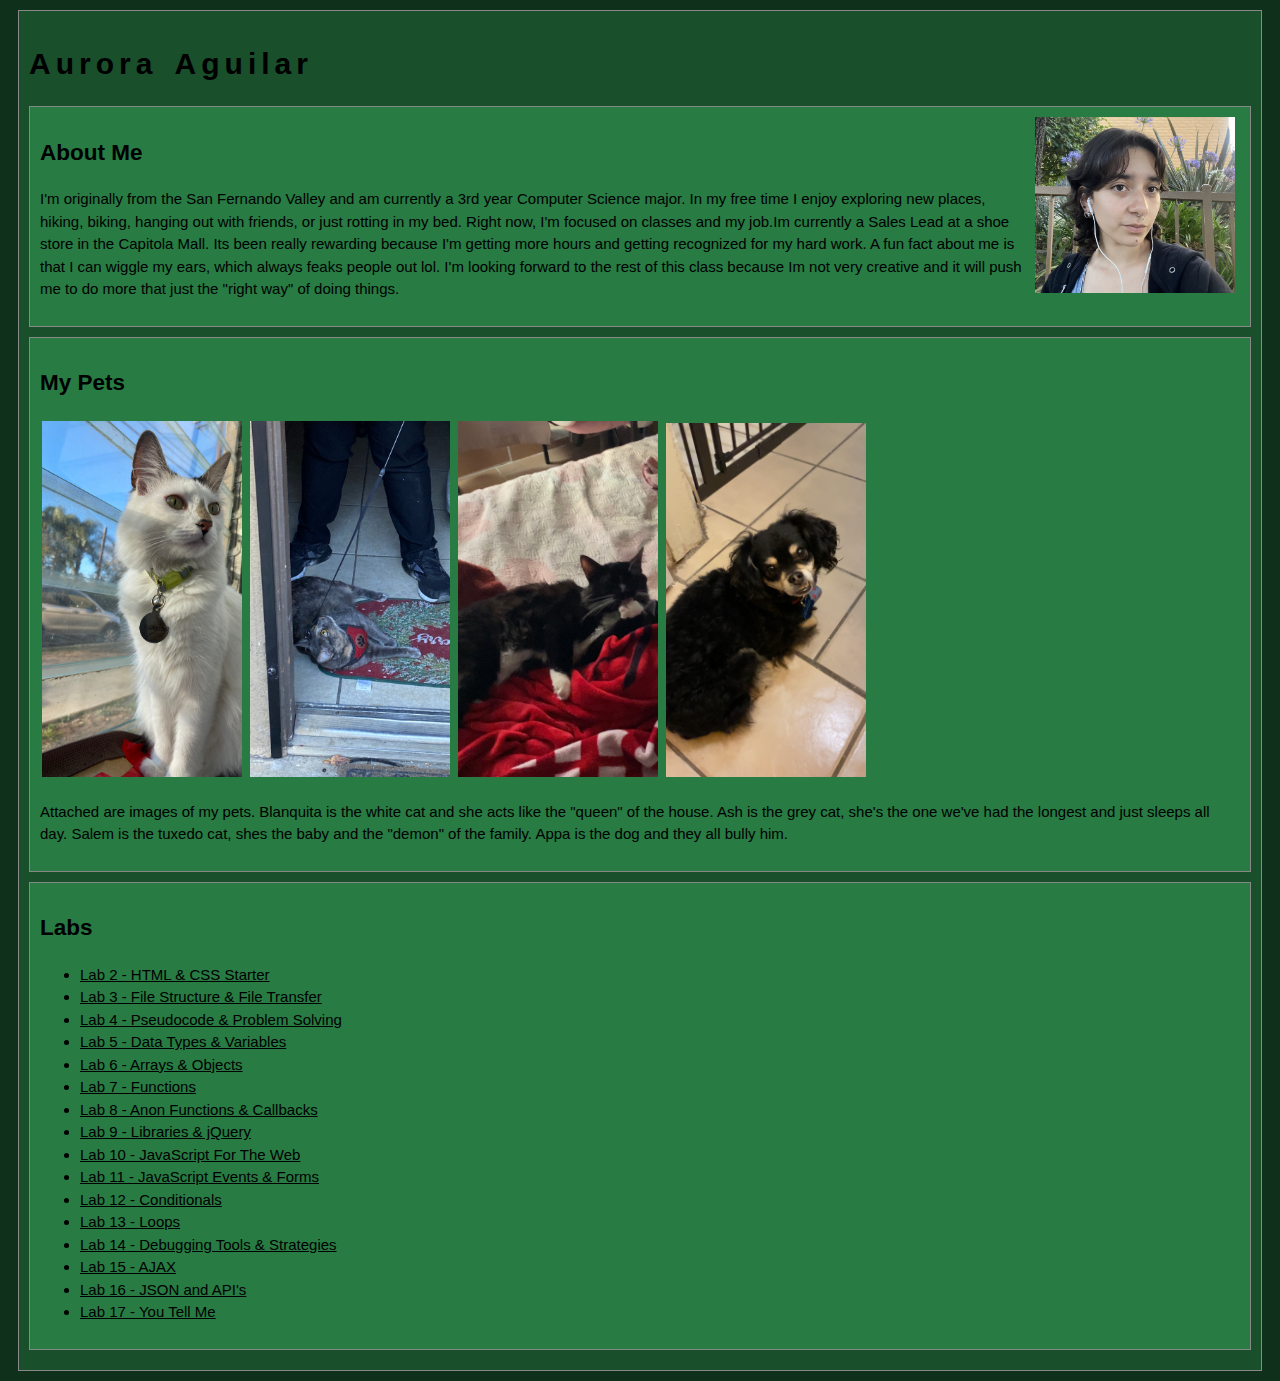
<file: index.html>
<!DOCTYPE html>
<html>
<head>
	<!-- This title is used for tabs and bookmarks -->
	<title>Aurora's Homepage</title>

	<!-- Use UTF character set, a good idea with any webpage -->
	<meta charset="UTF-8" />
	<!-- Set viewport so page remains consistently scaled w narrow devices -->
	<meta name="viewport" content="width=device-width, initial-scale=1.0" />

	<!-- Include a sitewide CSS file for consistent styling across the site -->
	<link rel="stylesheet" type="text/css" href="css/site.css">
	<!-- Lab-specifc CSS file for any special styling of this particular page -->
	<link rel="stylesheet" type="text/css" href="css/homepage.css">
	<!-- Link to javascript file - DEFER waits until all elements are rendered -->

	<!-- <script type="text/javascript" src="./js/lab.js" DEFER></script> -->
</head>
<body>
	<!-- Style this page by changing the CSS in ../css/site.css or css/lab.css -->
	<main id="content">
		<section>
			<h1>Aurora Aguilar</h1>
			<div class="minor-section">
					<!-- Note that all filenames use lowercase and no spaces -->
				<img class="me" src="./img/me.jpg">
				<h2>About Me</h2>
				<p>I'm originally from the San Fernando Valley and am
					currently a 3rd year Computer Science major. In my free
					time I enjoy exploring new places, hiking, biking,
					hanging out with friends, or just rotting in my bed.
					Right now, I'm focused on classes and my job.Im
					currently a Sales Lead at a shoe store in the Capitola
					Mall. Its been really rewarding because I'm getting
					more hours and getting recognized for my hard work. A
					fun fact about me is that I can wiggle my ears, which
					always feaks people out lol. I'm looking forward to the
					rest of this class because Im not very creative and it
					will push me to do more that just the "right way" of
					doing things.</p>
			</div>

			<div class="minor-section">
				<!-- Note that all filenames use lowercase and no spaces -->
				<h2>My Pets</h2>
				<img class="photos" src="./img/blanquita.jpg">
				<img class="photos" src="./img/ash.jpg">
				<img class="photos" src="./img/salem.jpg">
				<img class="photos" src="./img/appa.jpg">
				<p>Attached are images of my pets. Blanquita is the white
					cat and she acts like the "queen" of the house. Ash is
					the grey cat, she's the one we've had the longest and just
					sleeps all day. Salem is the tuxedo cat, shes the baby
					and the "demon" of the family. Appa is the dog and they
					all bully him.</p>
			</div>

			<div class="minor-section">
				<nav id="links">
					<!-- Put links to labs here. -->
					<h2>Labs</h2>
					 <ul>
						<li><a href="./lab2/index.html">Lab 2 - HTML & CSS Starter</a></li>
						<li><a href="./lab3/index.html">Lab 3 - File Structure & File Transfer</a></li>
						<li><a href="./lab4/index.html">Lab 4 - Pseudocode & Problem Solving</a></li>
						<li><a href="./lab5/index.html">Lab 5 - Data Types & Variables</a></li>
						<li><a href="./lab6/index.html">Lab 6 - Arrays & Objects</a></li>
						<li><a href="./lab7/index.html">Lab 7 - Functions</a></li>
						<li><a href="./lab8/index.html">Lab 8 - Anon Functions & Callbacks</a></li>
						<li><a href="./lab9/index.html">Lab 9 - Libraries & jQuery</a></li>
						<li><a href="./lab10/index.html">Lab 10 - JavaScript For The Web</a></li>
						<li><a href="./lab11/index.html">Lab 11 - JavaScript Events & Forms</a></li>
						<li><a href="./lab12/index.html">Lab 12 - Conditionals</a></li>
						<li><a href="./lab13/index.html">Lab 13 - Loops</a></li>
						<li><a href="./lab14/index.html">Lab 14 - Debugging Tools & Strategies</a></li>
						<li><a href="./lab15/index.html">Lab 15 - AJAX</a></li>
						<li><a href="./lab16/index.html">Lab 16 - JSON and API's</a></li>
						<li><a href="./lab17/index.html">Lab 17 - You Tell Me</a></li>
					 </ul>
				</nav>
			</div>

		</section>
	</main>
</body>
</html>
<!--?????-->
</file>
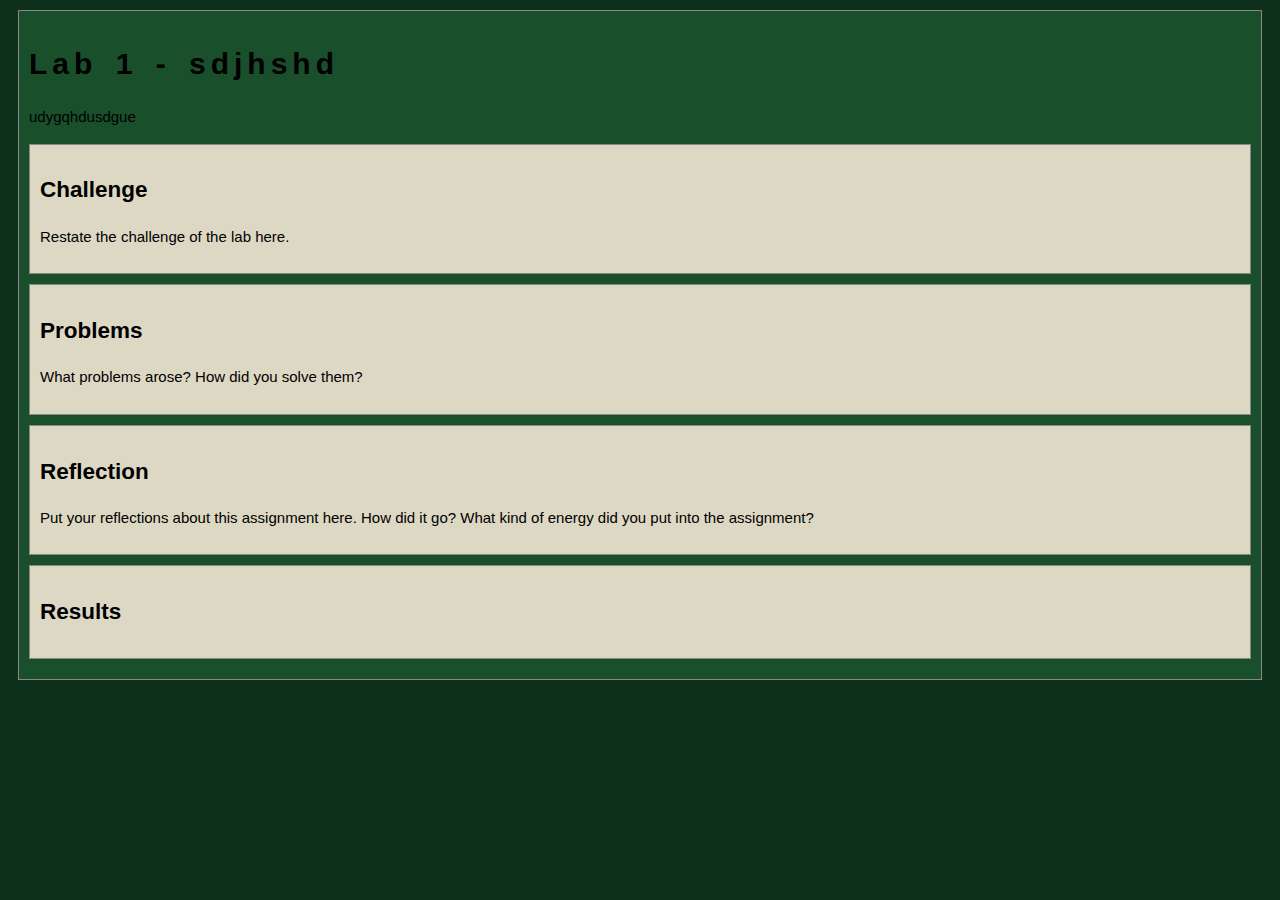
<file: lab1/index.html>
<!DOCTYPE html>
<html>
<head>
	<!-- This title is used for tabs and bookmarks -->
	<title>Lab 1 - sajhsw</title>

	<!-- Use UTF character set, a good idea with any webpage -->
  	<meta charset="UTF-8" />
	<!-- Set viewport so page remains consistently scaled w narrow devices -->
  	<meta name="viewport" content="width=device-width, initial-scale=1.0" />
	
	<!-- Include a sitewide CSS file for consistent styling across the site -->
	<link rel="stylesheet" type="text/css" href="../css/site.css">
	<!-- Lab-specifc CSS file for any special styling of this particular page -->
	<link rel="stylesheet" type="text/css" href="css/lab.css">
	
	<!-- load jQuery library to make javascript easier (must be above our lab js)-->
	<script src="https://code.jquery.com/jquery-3.6.4.min.js"></script>
	<!-- Link to javascript file - DEFER waits until all elements are rendered -->
	<script type="text/javascript" src="./js/lab.js" DEFER></script>
</head>
<body>
	<!-- Style this page by changing the CSS in ../css/site.css or css/lab.css -->
	<main id="content">
		<section>
			<h1>Lab 1 - sdjhshd</h1>
			<p>udygqhdusdgue</p>
			<div class="minor-section">
					<h2>Challenge</h2>
					<p>Restate the challenge of the lab here.</p>
			</div>

			<div class="minor-section">
					<h2>Problems</h2>
					<p>What problems arose? How did you solve them? </p>
			</div>

			<div class="minor-section">
					<h2>Reflection</h2>
					<p>Put your reflections about this assignment here. How did it go? What kind of energy did you put into the assignment? </p>
			</div>

			<div class="minor-section">
					<h2>Results</h2>
					<div id="output"></div>
			</div>
		</section>
		<nav id="links">
			<!-- Put links to other pages (including the homepage) here. -->
		</nav>
	</main>
</body>
</html>
</file>
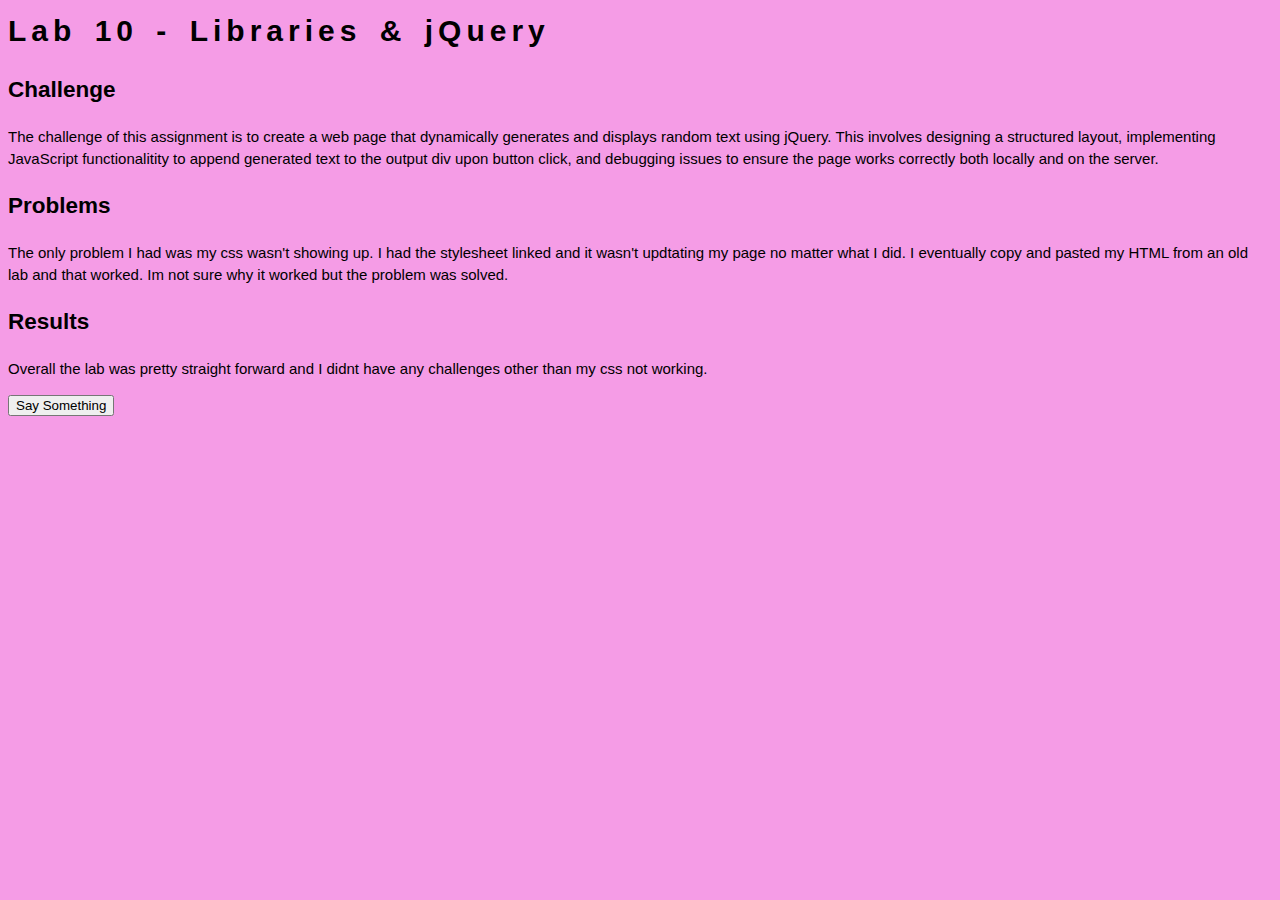
<file: lab10/index.html>
<html>
    <head>
        <title>Lab 10 - Libraries & jQuery</title>
        <link rel="stylesheet" type="text/css" href="css/lab.css">
        <script src="https://code.jquery.com/jquery-3.7.1.min.js"></script>
        <script src="./js/lab.js" DEFER></script>

    </head>
    <body>
        <main id="content">
            <h1>Lab 10 - Libraries & jQuery</h1>
            <div id="Challenge">
                <h2>Challenge</h2>
                <p>The challenge of this assignment is to create a web page
                    that dynamically generates and displays random text using
                    jQuery. This involves designing a structured layout,
                    implementing JavaScript functionalitity to append generated
                    text to the output div upon button click, and debugging
                    issues to ensure the page works correctly both locally and
                    on the server. 
                </p>
            </div>
            <div id="Problems">
                <h2>Problems</h2>
                <p>The only problem I had was my css wasn't showing up. I had
                    the stylesheet linked and it wasn't updtating my page no
                    matter what I did. I eventually copy and pasted my HTML
                    from an old lab and that worked. Im not sure why it worked
                    but the problem was solved. 
                </p>
            </div>
            <div id="Reflection">
                <h2>Results</h2>
                <p>Overall the lab was pretty straight forward and I didnt have
                    any challenges other than my css not working. 
                </p>
                <div id="output">
                    <button id="make-convo">Say Something</button>
                </div>
            </div>
        </main>
    </body>
</html>
</file>
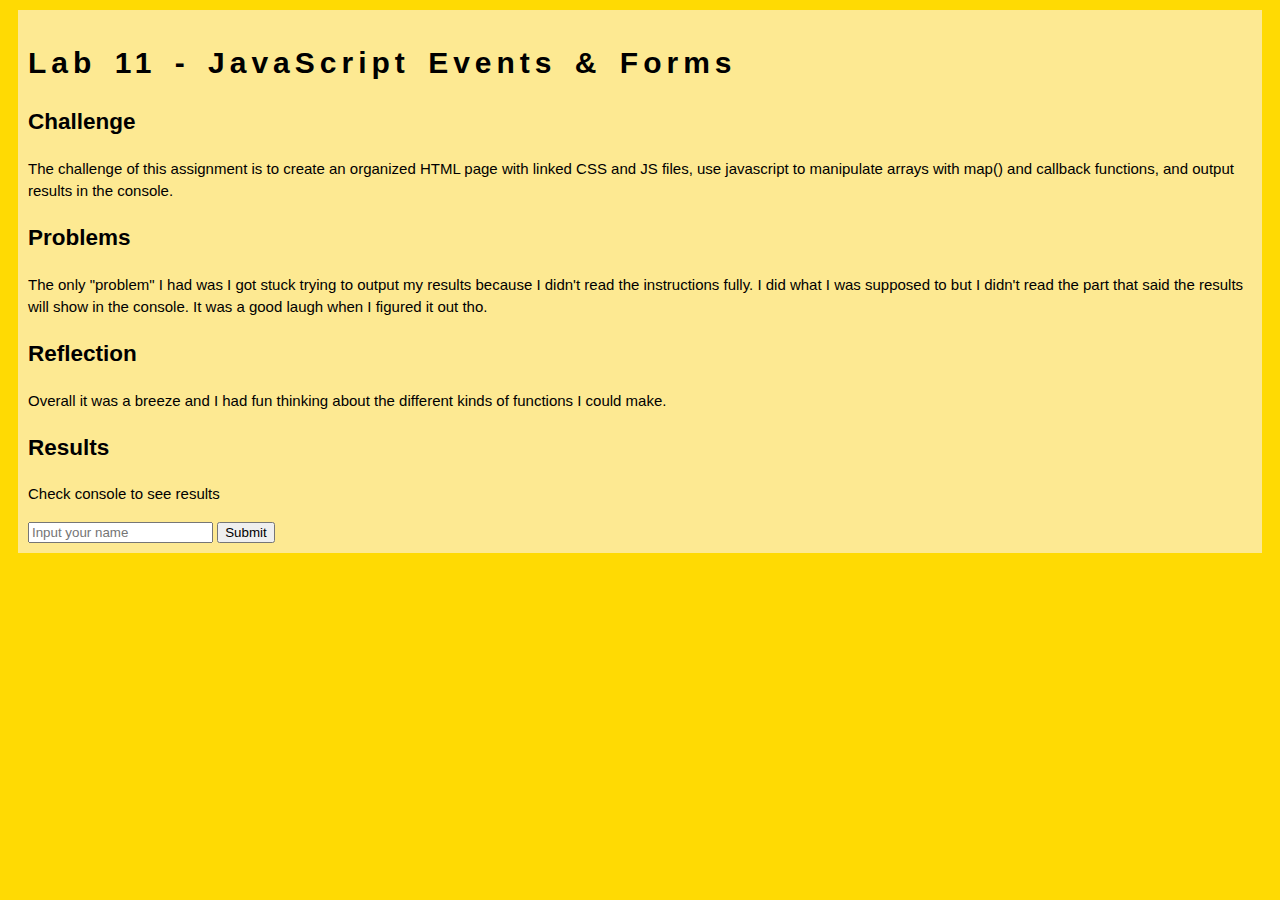
<file: lab11/index.html>
<html>
    <head>
        <title>Lab 11 - JavaScript Events & Forms</title>

        <link rel="stylesheet" type="text/css" href="css/lab.css">

        <script src="https://code.jquery.com/jquery-3.7.1.min.js"></script>
        <script src="./js/lab.js" DEFER></script>

    </head>
    <body>
        <div id="content">
            
            <h1>Lab 11 - JavaScript Events & Forms</h1>
            <h2>Challenge</h2>
            <p>The challenge of this assignment is to create an
                organized HTML page with linked CSS and JS files, use
                javascript to manipulate arrays with map() and callback
                functions, and output results in the console.
            </p>
            <h2>Problems</h2>
            <p>The only "problem" I had was I got stuck trying to output my
                results because I didn't read the instructions fully. I did
                what I was supposed to but I didn't read the part that said the
                results will show in the console. It was a good laugh when I
                figured it out tho.
            </p>
            <h2>Reflection</h2>
            <p>Overall it was a breeze and I had fun thinking about the
                different kinds of functions I could make.
            </p>
            <h2>Results</h2>
            <p>Check console to see results</p>
            <input  type="text" id="inputname" placeholder="Input your name">
            <button id="submit">Submit</button>
            <div id="output"></div>

        </div>
    </body>
</html>
</file>
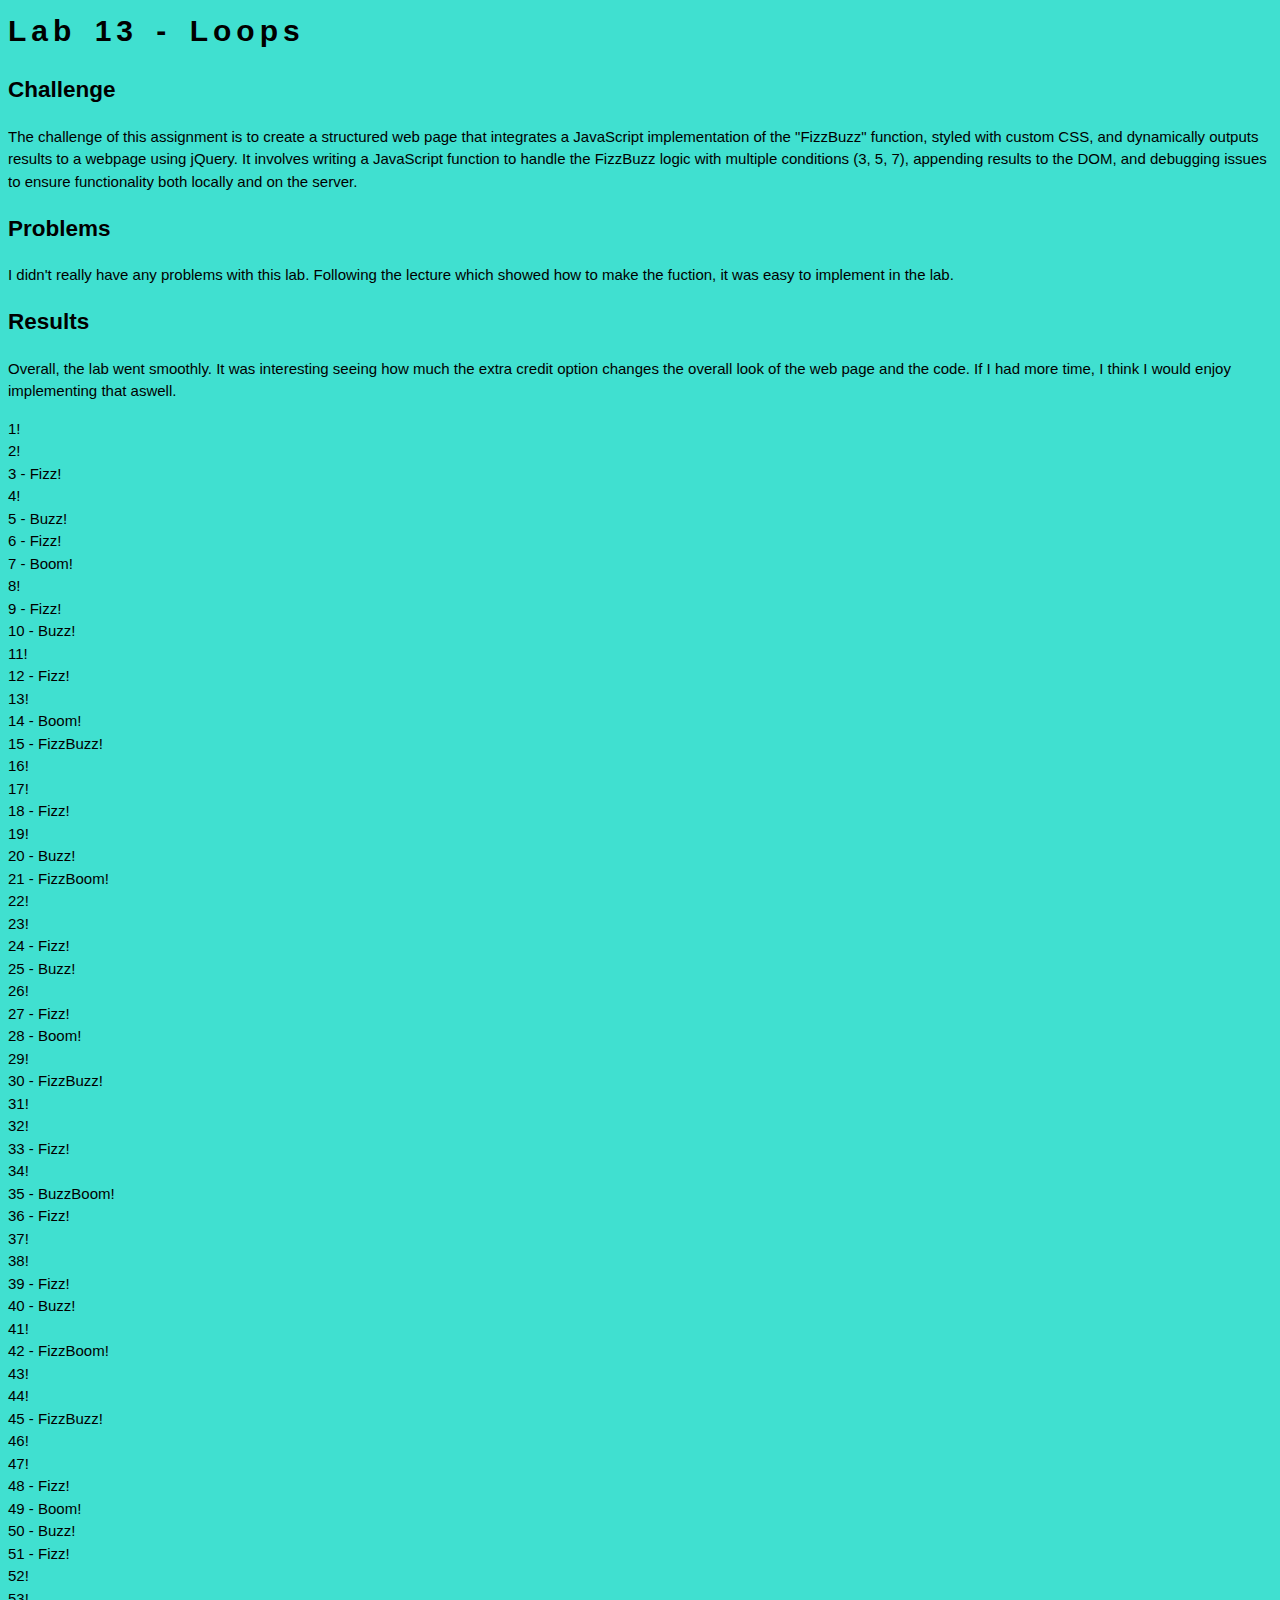
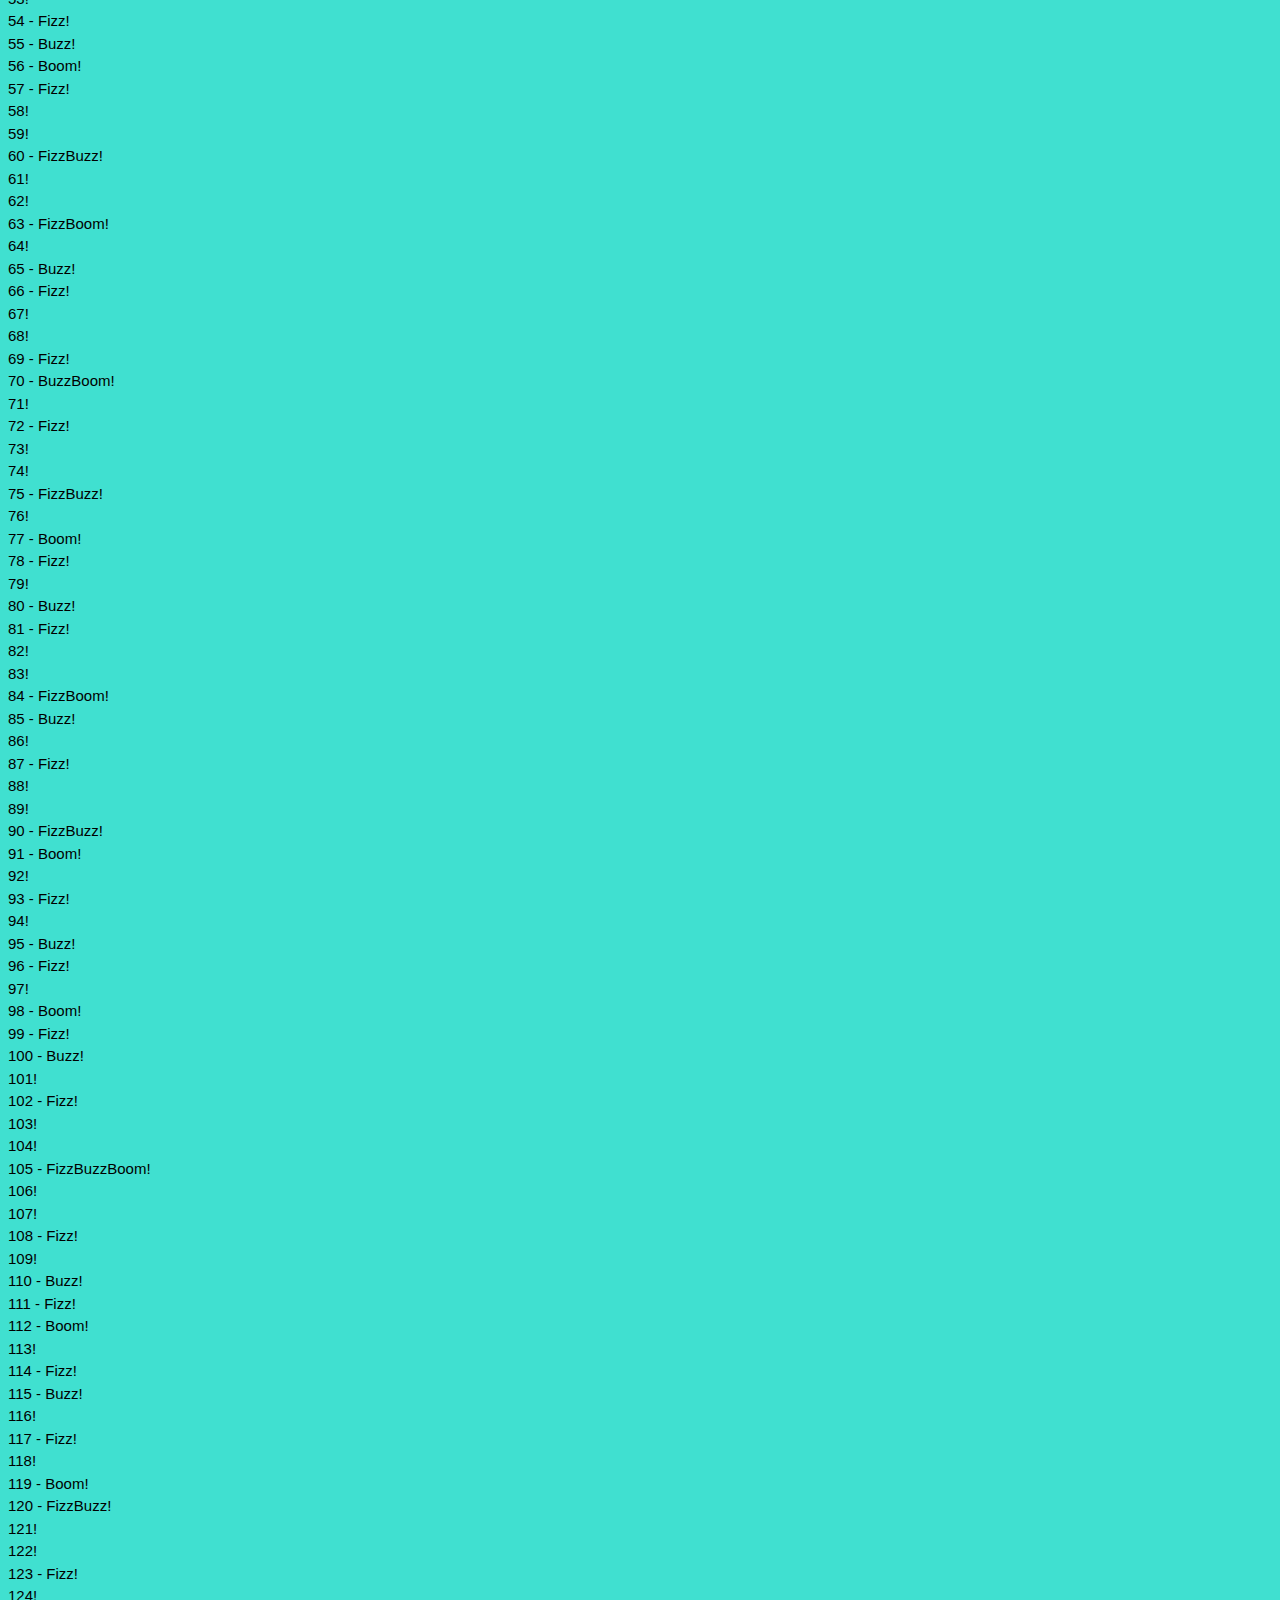
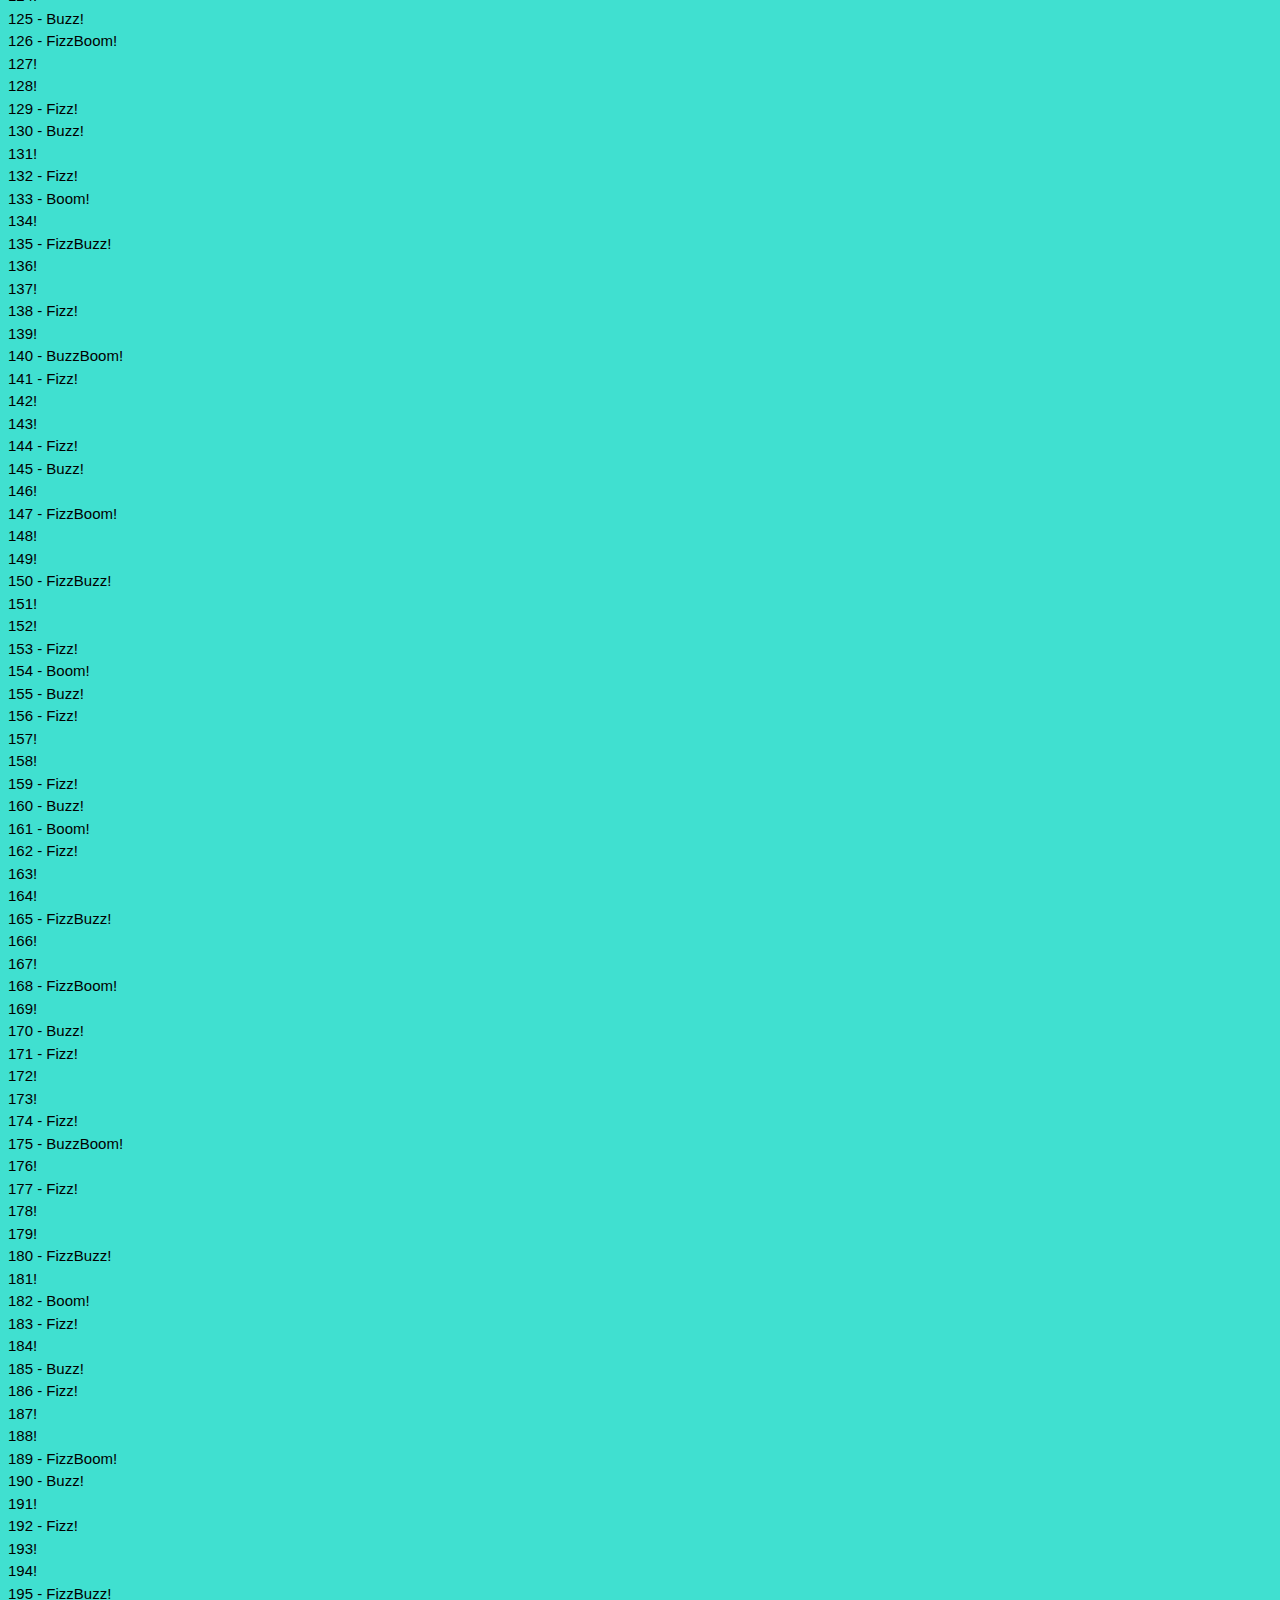
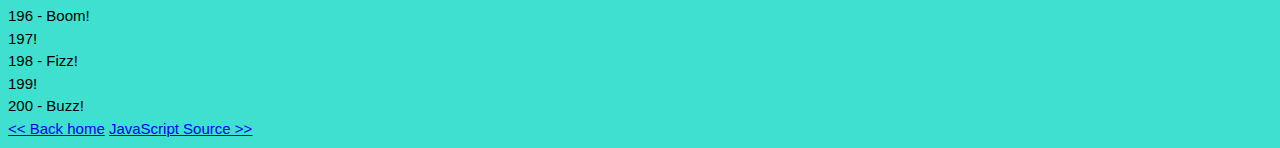
<file: lab13/index.html>
<html>
    <head>
        <title>Lab 13 - Loops</title>
        <link rel="stylesheet" type="text/css" href="css/lab.css">
        <script src="https://code.jquery.com/jquery-3.5.1.min.js"></script>
        <script src="./js/lab.js" DEFER></script>

    </head>
    <body>

        <h1>Lab 13 - Loops</h1>
        <div id="Challenge">
            <h2>Challenge</h2>
            <p>The challenge of this assignment is to create a structured web
                page that integrates a JavaScript implementation of the 
                "FizzBuzz" function, styled with custom CSS, and dynamically
                outputs results to a webpage using jQuery. It involves writing
                a JavaScript function to handle the FizzBuzz logic with
                multiple conditions (3, 5, 7), appending results to the DOM,
                and debugging issues to ensure functionality both locally and
                on the server.
            </p>
        </div>
        <div id="Problems">
            <h2>Problems</h2>
            <p>I didn't really have any problems with this lab. Following the
                lecture which showed how to make the fuction, it was easy to
                implement in the lab.
            </p>
        </div>
        <div id="Reflection">
            <h2>Results</h2>
            <p>Overall, the lab went smoothly. It was interesting seeing how
                much the extra credit option changes the overall look of the
                web page and the code. If I had more time, I think I would
                enjoy implementing that aswell. 
            </p>
            <div id="output"></div>
        </div>
        <div>
            <a class="homelink" href="../index.html">&lt;&lt; Back home</a>
            <a class="sourcelink" href="js/lab.js" target="source">JavaScript Source &gt;&gt;</a>
        </div>
    </body>
</html>
</file>
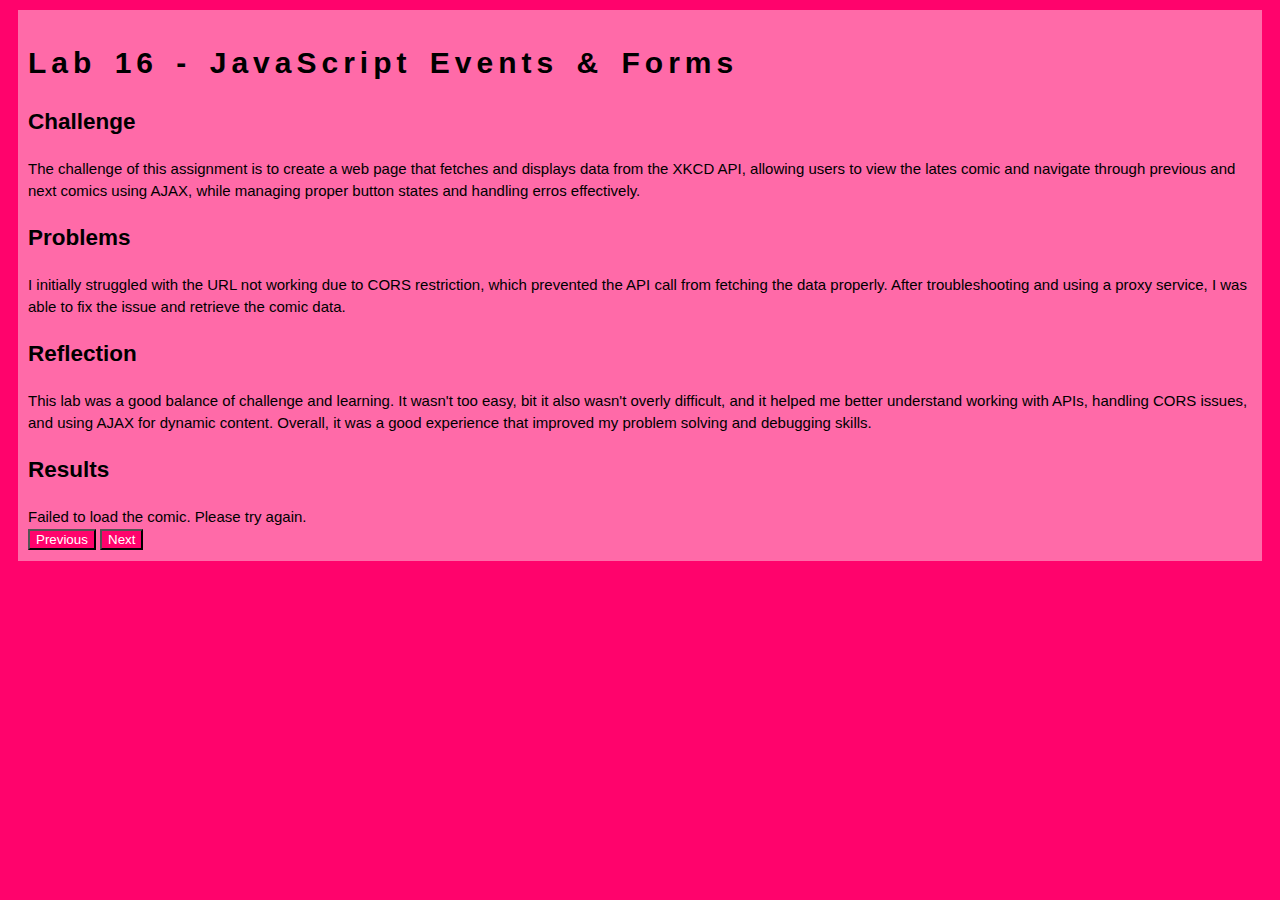
<file: lab16/index.html>
<html>
    <head>
        <title>Lab 11 - JavaScript Events & Forms</title>

        <link rel="stylesheet" type="text/css" href="css/lab.css">

<script src="https://code.jquery.com/jquery-3.6.0.min.js"></script>
        <script src="./js/lab.js" DEFER></script>

    </head>
    <body>
        <div id="content">
            
            <h1>Lab 16 - JavaScript Events & Forms</h1>
            <h2>Challenge</h2>
            <p>The challenge of this assignment is to create a web page that
                fetches and displays data from the XKCD API, allowing users to
                view the lates comic and navigate through previous and next
                comics using AJAX, while managing proper button states and
                handling erros effectively. 
            </p>
            <h2>Problems</h2>
            <p>I initially struggled with the URL not working due to CORS
                restriction, which prevented the API call from fetching the
                data properly. After troubleshooting and using a proxy service,
                I was able to fix the issue and retrieve the comic data.
            </p>
            <h2>Reflection</h2>
            <p>This lab was a good balance of challenge and learning. It wasn't
                too easy, bit it also wasn't overly difficult, and it helped me
                better understand working with APIs, handling CORS issues, and
                using AJAX for dynamic content. Overall, it was a good
                experience that improved my problem solving and debugging
                skills.
            </p>
            <h2>Results</h2>
            <div id="output"></div>
            <div id="navigation">
                <button id="prev">Previous</button>
                <button id="next">Next</button>
            </div>


        </div>
    </body>
</html>
</file>
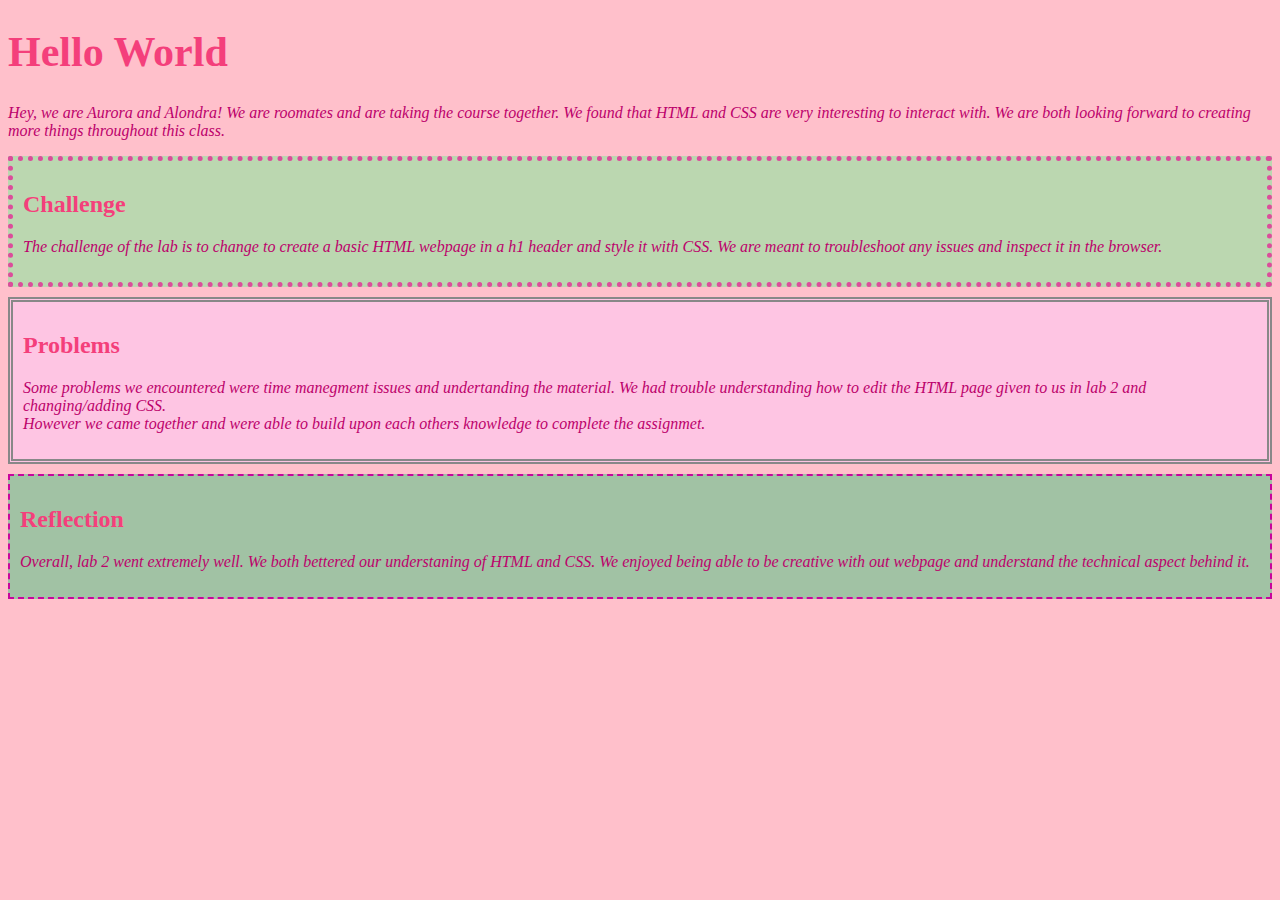
<file: lab2/index.html>
<!DOCTYPE html>
<html>
<head>
	<!-- This title is used for tabs and bookmarks -->
	<title>Lab 2 - HTML & CSS Starter</title>

	<!-- Use UTF character set, a good idea with any webpage -->
  	<meta charset="UTF-8" />
	<!-- Set viewport so page remains consistently scaled w narrow devices -->
  	<meta name="viewport" content="width=device-width, initial-scale=1.0" />
	
	<!-- Lab-specifc CSS file for any special styling of this particular page -->
	<link rel="stylesheet" type="text/css" href="css/lab.css">
	
	<!-- load jQuery library to make javascript easier (must be above our lab js)-->
	<script src="https://code.jquery.com/jquery-3.6.4.min.js"></script>
	<!-- Link to javascript file - DEFER waits until all elements are rendered -->
	<script type="text/javascript" src="./js/lab.js" DEFER></script>
</head>
<body>
	<!-- Style this page by changing the CSS in ../css/site.css or css/lab.css -->
	<main id="content">
		<section>
			<h1>Hello World</h1>
			<p>Hey, we are Aurora and Alondra! We are roomates and are taking the
				course together. We found that HTML and CSS are very interesting
				to interact with. We are both looking forward to creating more
				things throughout this class.</p>
			<div class="challenge">
					<h2>Challenge</h2>
					<p>The challenge of the lab is to change to create a basic
						HTML webpage in a h1 header and style it with CSS. We
						are meant to troubleshoot any issues and inspect it in
						the browser.</p>
			</div>

			<div class="problems">
					<h2>Problems</h2>
					<p>Some problems we encountered were time manegment issues
						and undertanding the material. We had trouble
						understanding how to edit the HTML page given to us in
						lab 2 and changing/adding CSS.<br>However we came
						together and were able to build upon each others
						knowledge to complete the assignmet.</p>
			</div>

			<div class="reflect">
					<h2>Reflection</h2>
					<p>Overall, lab 2 went extremely well. We both bettered our
						understaning of HTML and CSS. We enjoyed being able to
						be creative with out webpage and understand the
						technical aspect behind it.</p>
			</div>

			<div class="result">
					<div id="output"></div>
			</div>
		</section>
		<nav id="links">
			<!-- Put links to other pages (including the homepage) here. -->
		</nav>
	</main>
</body>
</html>
</file>
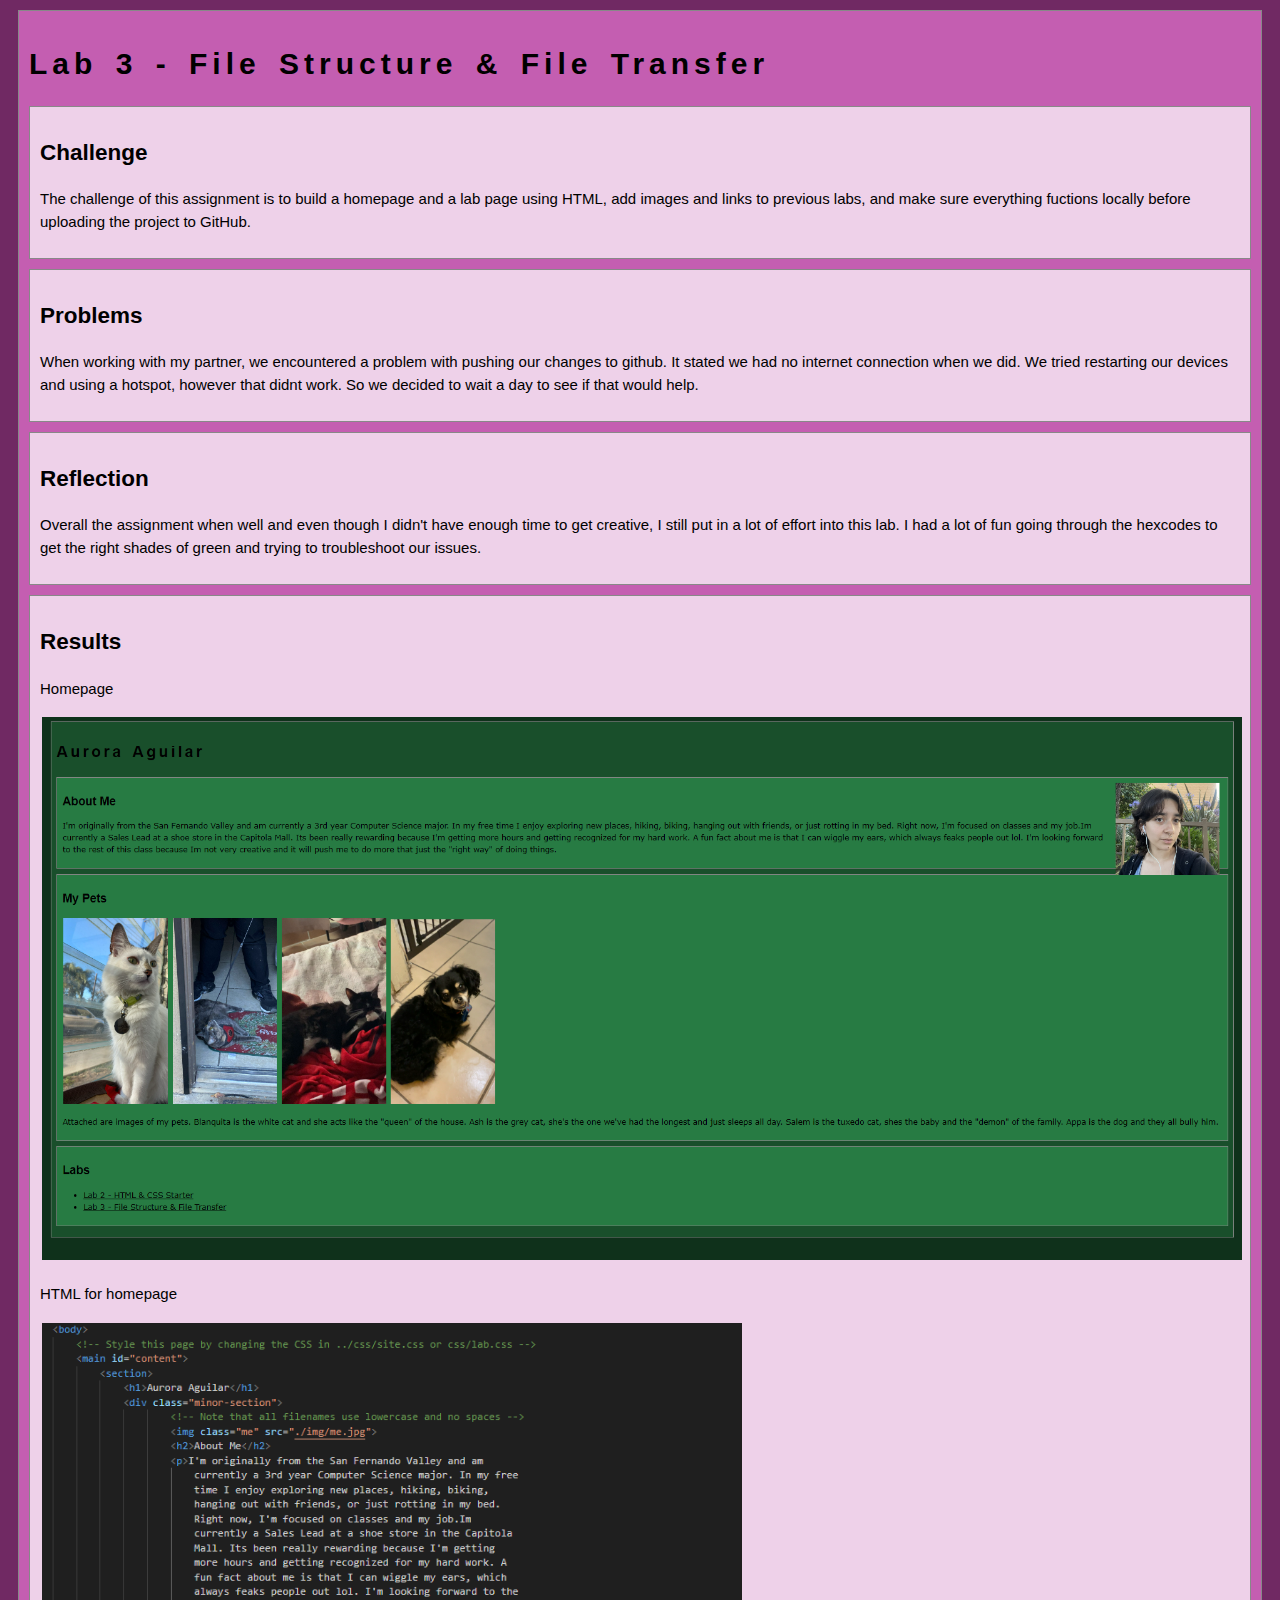
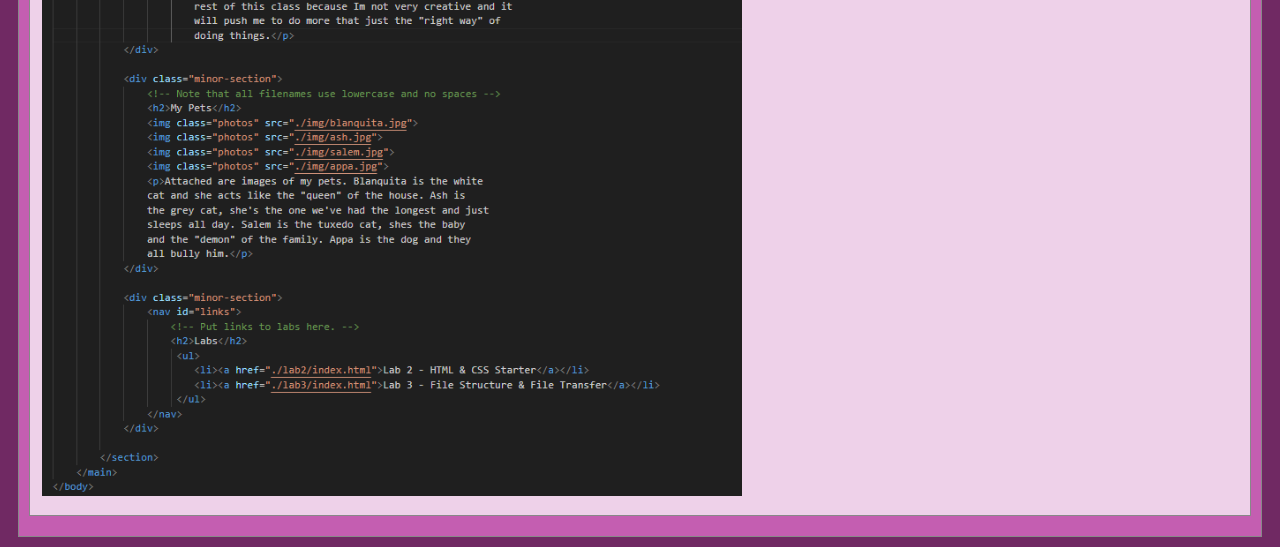
<file: lab3/index.html>
<!DOCTYPE html>
<html>
<head>
	<!-- This title is used for tabs and bookmarks -->
	<title>Lab 3 - File Structure & File Transfer</title>

	<!-- Use UTF character set, a good idea with any webpage -->
  	<meta charset="UTF-8" />
	<!-- Set viewport so page remains consistently scaled w narrow devices -->
  	<meta name="viewport" content="width=device-width, initial-scale=1.0" />
	
	<!-- Include a sitewide CSS file for consistent styling across the site -->
	<link rel="stylesheet" type="text/css" href="../css/site.css">
	<!-- Lab-specifc CSS file for any special styling of this particular page -->
	<link rel="stylesheet" type="text/css" href="css/lab.css">
	
	<!-- load jQuery library to make javascript easier (must be above our lab js)-->
	<script src="https://code.jquery.com/jquery-3.6.4.min.js"></script>
	<!-- Link to javascript file - DEFER waits until all elements are rendered -->
	<script type="text/javascript" src="./js/lab.js" DEFER></script>
</head>
<body>
	<!-- Style this page by changing the CSS in ../css/site.css or css/lab.css -->
	<main id="content">
		<section>
			<h1>Lab 3 - File Structure & File Transfer</h1>
			<div class="minor-section">
					<h2>Challenge</h2>
					<p>The challenge of this assignment is to build a homepage
						and a lab page using HTML, add images and links to
						previous labs, and make sure everything fuctions
						locally before uploading the project to GitHub.
					</p>
			</div>

			<div class="minor-section">
					<h2>Problems</h2>
					<p>When working with my partner, we encountered a problem
						with pushing our changes to github. It stated we had no
						internet connection when we did. We tried restarting
						our devices and using a hotspot, however that didnt
						work. So we decided to wait a day to see if that would
						help.
					</p>
			</div>

			<div class="minor-section">
					<h2>Reflection</h2>
					<p>Overall the assignment when well and even though I
						didn't have enough time to get creative, I still put in
						a lot of effort into this lab. I had a lot of fun going
						through the hexcodes to get the right shades of green
						and trying to troubleshoot our issues.</p>
			</div>

			<div class="minor-section">
					<h2>Results</h2>
					<p>Homepage</p>
					<img class="actualpage" src="./img/homepageart101.png">
					<p>HTML for homepage</p>
					<img class="htmlpage" src="./img/homepagehtml.png">
					<div id="output"></div>
			</div>
		</section>
		<nav id="links">
			<!-- Put links to other pages (including the homepage) here. -->
		</nav>
	</main>
</body>
</html>
</file>
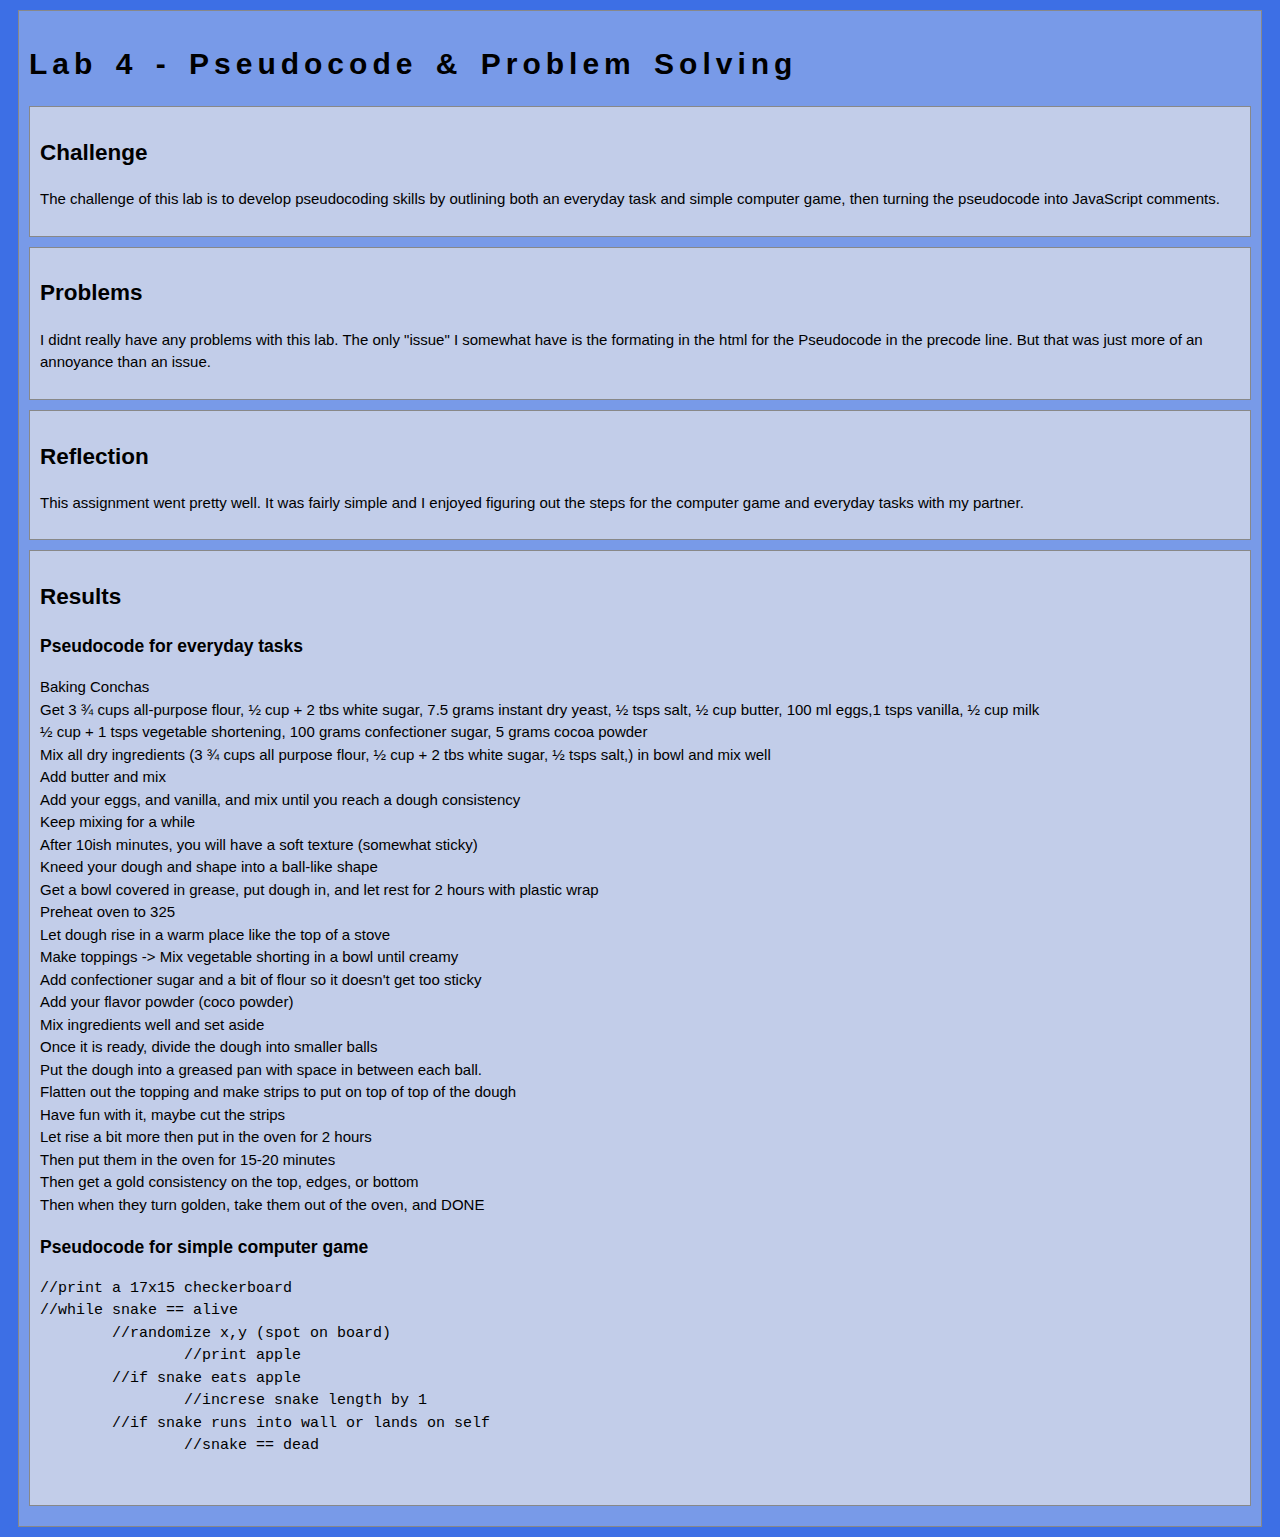
<file: lab4/index.html>
<!DOCTYPE html>
<html>
<head>
	<!-- This title is used for tabs and bookmarks -->
	<title>Lab 4 - Pseudocode & Problem Solving</title>

	<!-- Use UTF character set, a good idea with any webpage -->
  	<meta charset="UTF-8" />
	<!-- Set viewport so page remains consistently scaled w narrow devices -->
  	<meta name="viewport" content="width=device-width, initial-scale=1.0" />
	
	<!-- Include a sitewide CSS file for consistent styling across the site -->
	<link rel="stylesheet" type="text/css" href="../css/site.css">
	<!-- Lab-specifc CSS file for any special styling of this particular page -->
	<link rel="stylesheet" type="text/css" href="css/lab.css">
	
	<!-- load jQuery library to make javascript easier (must be above our lab js)-->
	<script src="https://code.jquery.com/jquery-3.6.4.min.js"></script>
	<!-- Link to javascript file - DEFER waits until all elements are rendered -->
	<script type="text/javascript" src="./js/lab.js" DEFER></script>
</head>
<body>
	<!-- Style this page by changing the CSS in ../css/site.css or css/lab.css -->
	<main id="content">
		<section>
			<h1>Lab 4 - Pseudocode & Problem Solving</h1>
			<div class="minor-section">
					<h2>Challenge</h2>
					<p>The challenge of this lab is to develop pseudocoding
						skills by outlining both an everyday task and simple
						computer game, then turning the pseudocode into
						JavaScript comments. 
					</p>
			</div>

			<div class="minor-section">
					<h2>Problems</h2>
					<p>I didnt really have any problems with this lab. The only
						"issue" I somewhat have is the formating in the html
						for the Pseudocode in the precode line. But that was
						just more of an annoyance than an issue.
					</p>
			</div>

			<div class="minor-section">
					<h2>Reflection</h2>
					<p>This assignment went pretty well. It was fairly simple
						and I enjoyed figuring out the steps for the computer
						game and everyday tasks with my partner.</p>
			</div>

			<div class="minor-section">
					<h2>Results</h2>
					<h3>Pseudocode for everyday tasks</h3>
						<p>Baking Conchas<br>Get 3 ¾ cups all-purpose flour,
							½ cup + 2 tbs white sugar, 7.5 grams instant dry
							yeast, ½ tsps salt, ½ cup butter, 100 ml eggs,1
							tsps vanilla, ½ cup milk<br>½ cup + 1 tsps 
							vegetable shortening, 100 grams confectioner sugar,
							5 grams cocoa powder <br>Mix all dry ingredients 
							(3 ¾ cups all purpose flour, ½ cup + 2 tbs white
							sugar, ½ tsps salt,) in bowl and mix well<br>Add 
							butter and mix <br>Add your eggs, and vanilla,
							and mix until you reach a dough consistency<br>Keep
							mixing for a while<br>After 10ish minutes, you will
							have a soft texture (somewhat sticky)<br>Kneed your
							dough and shape into a ball-like shape<br>Get a 
							bowl covered in grease, put dough in, and let rest
							for 2 hours with plastic wrap<br>Preheat oven to
							325<br>Let dough rise in a warm place like the top
							of a stove<br>Make toppings -> Mix vegetable 
							shorting in a bowl until creamy<br>Add confectioner
							sugar and a bit of flour so it doesn't get too
							sticky<br>Add your flavor powder (coco powder)<br>
							Mix ingredients well and set aside<br>Once it is
							ready, divide the dough into smaller balls<br>Put
							the dough into a greased pan with space in between
							each ball.<br>Flatten out the topping and make
							strips to put on top of top of the dough<br>Have
							fun with it, maybe cut the strips<br>Let rise a bit
							more then put in the oven for 2 hours<br>Then put
							them in the oven for 15-20 minutes<br>Then get a
							gold consistency on the top, edges, or bottom<br>
							Then when they turn golden, take them out of the
							oven, and DONE
						</p>
					
					<h3>Pseudocode for simple computer game</h3>
					<pre><code>//print a 17x15 checkerboard
//while snake == alive
	//randomize x,y (spot on board)
		//print apple
	//if snake eats apple
		//increse snake length by 1
	//if snake runs into wall or lands on self
		//snake == dead
					</pre></code>
					<div id="output"></div>
			</div>
		</section>
		<nav id="links">
			<!-- Put links to other pages (including the homepage) here. -->
		</nav>
	</main>
</body>
</html>
</file>
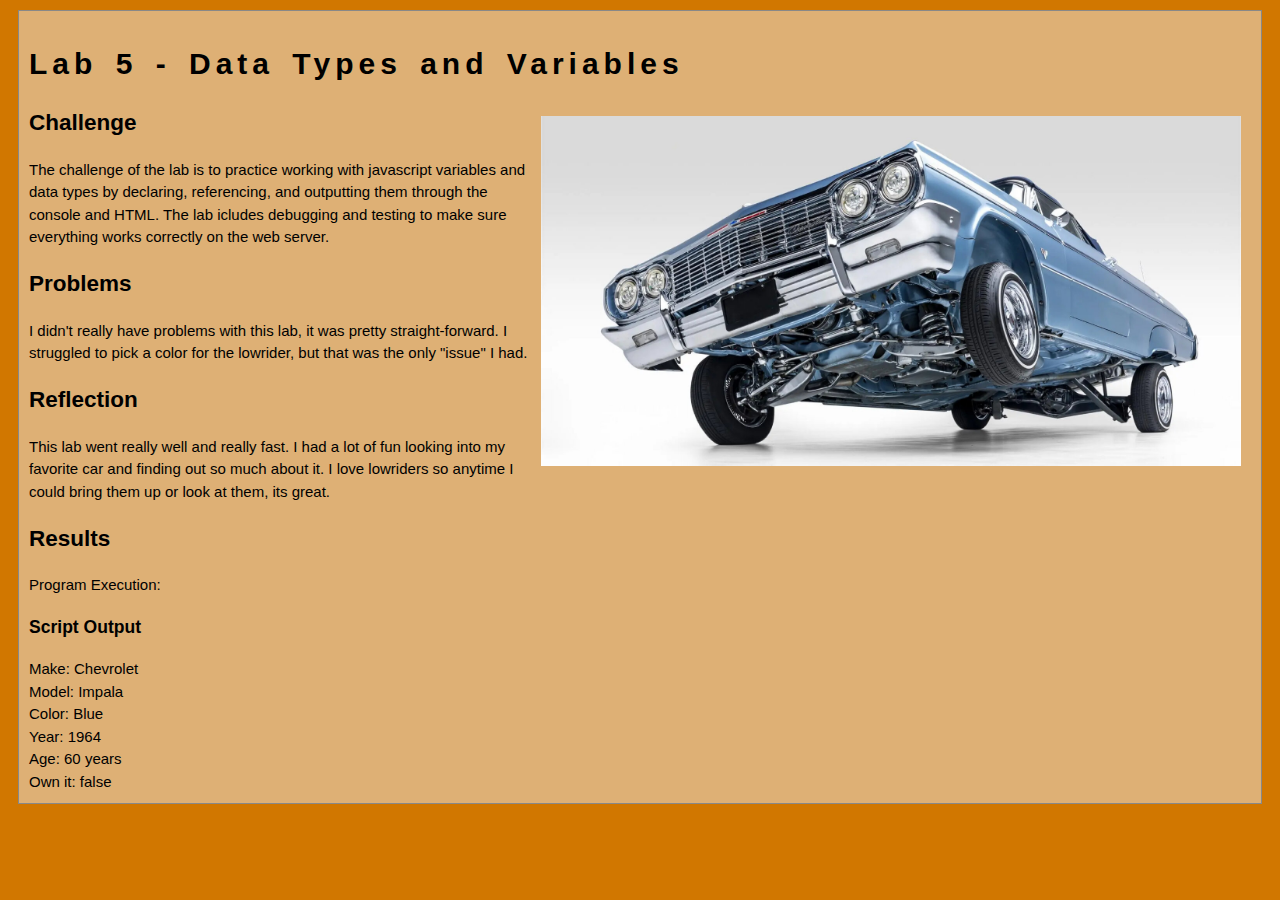
<file: lab5/index.html>
<!DOCTYPE html>
<html>
<head>
	<!-- This title is used for tabs and bookmarks -->
	<title>Lab 5 - Data Types and Variables</title>

	<!-- Use UTF character set, a good idea with any webpage -->
  	<meta charset="UTF-8" />
	<!-- Set viewport so page remains consistently scaled w narrow devices -->
  	<meta name="viewport" content="width=device-width, initial-scale=1.0" />
	
	<!-- Include a sitewide CSS file for consistent styling across the site -->
	<link rel="stylesheet" type="text/css" href="../css/site.css">
	<!-- Lab-specifc CSS file for any special styling of this particular page -->
	<link rel="stylesheet" type="text/css" href="css/lab.css">
	
	<!-- load jQuery library to make javascript easier (must be above our lab js)-->
	<script src="https://code.jquery.com/jquery-3.6.4.min.js"></script>
	<!-- Link to javascript file - DEFER waits until all elements are rendered -->
	<script type="text/javascript" src="./js/lab.js" DEFER></script>
</head>
<body>
	<!-- Style this page by changing the CSS in ../css/site.css or css/lab.css -->
	<main id="content">
		<section>
			<h1>Lab 5 - Data Types and Variables</h1>
				<img class="lowrider" src="./img/lowrider.jpg">
				<h2>Challenge</h2>
				<p>The challenge of the lab is to practice working with
					javascript variables and data types by declaring,
					referencing, and outputting them through the console and
					HTML. The lab icludes debugging and testing to make sure
					everything works correctly on the web server.</p>
				<h2>Problems</h2>
				<p>I didn't really have problems with this lab, it was pretty
					straight-forward. I struggled to pick a color for the
					lowrider, but that was the only "issue" I had.
				</p>
				<h2>Reflection</h2>
				<p>This lab went really well and really fast. I had a lot of
					fun looking into my favorite car and finding out so much
					about it. I love lowriders so anytime I could bring them up
					or look at them, its great.</p>
				<h2>Results</h2>
				<p>Program Execution:</p>
				<h3>Script Output</h3>
					<div class=output>
        				<script src="./js/lab.js"></script>
					</div>
		</section>
		<nav id="links">
			<!-- Put links to other pages (including the homepage) here. -->
		</nav>
	</main>
</body>
</html>
</file>
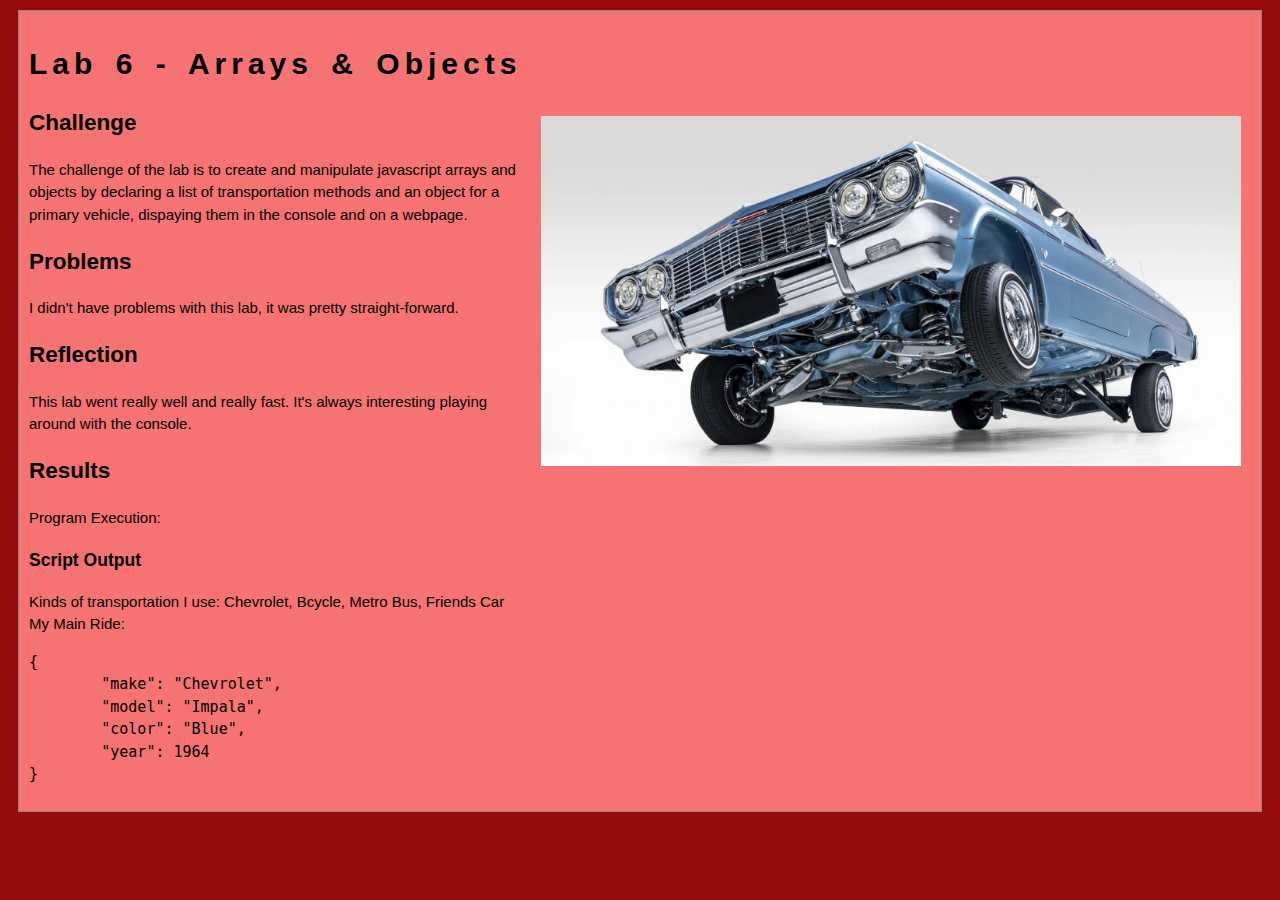
<file: lab6/index.html>
<!DOCTYPE html>
<html>
<head>
	<!-- This title is used for tabs and bookmarks -->
	<title>Lab 6 - Arrays & Objects</title>

	<!-- Use UTF character set, a good idea with any webpage -->
  	<meta charset="UTF-8" />
	<!-- Set viewport so page remains consistently scaled w narrow devices -->
  	<meta name="viewport" content="width=device-width, initial-scale=1.0" />
	
	<!-- Include a sitewide CSS file for consistent styling across the site -->
	<link rel="stylesheet" type="text/css" href="../css/site.css">
	<!-- Lab-specifc CSS file for any special styling of this particular page -->
	<link rel="stylesheet" type="text/css" href="css/lab.css">
	
	<!-- load jQuery library to make javascript easier (must be above our lab js)-->
	<script src="https://code.jquery.com/jquery-3.6.4.min.js"></script>
	<!-- Link to javascript file - DEFER waits until all elements are rendered -->
	<script type="text/javascript" src="./js/lab.js" DEFER></script>
</head>
<body>
	<!-- Style this page by changing the CSS in ../css/site.css or css/lab.css -->
	<main id="content">
		<section>
			<h1>Lab 6 - Arrays & Objects</h1>
				<img class="lowrider" src="./img/lowrider.jpg">
				<h2>Challenge</h2>
				<p>The challenge of the lab is to create and manipulate
					javascript arrays and objects by declaring a list of
					transportation methods and an object for a primary vehicle,
					dispaying them in the console and on a webpage. 
				</p>
				<h2>Problems</h2>
				<p>I didn't have problems with this lab, it was pretty
					straight-forward.
				</p>
				<h2>Reflection</h2>
				<p>This lab went really well and really fast. It's always
					interesting playing around with the console.
				</p>
				<h2>Results</h2>
				<p>Program Execution:</p>
				<h3>Script Output</h3>
					<div class=output>
        				<script src="./js/lab.js"></script>
					</div>
		</section>
		<nav id="links">
			<!-- Put links to other pages (including the homepage) here. -->
		</nav>
	</main>
</body>
</html>
</file>
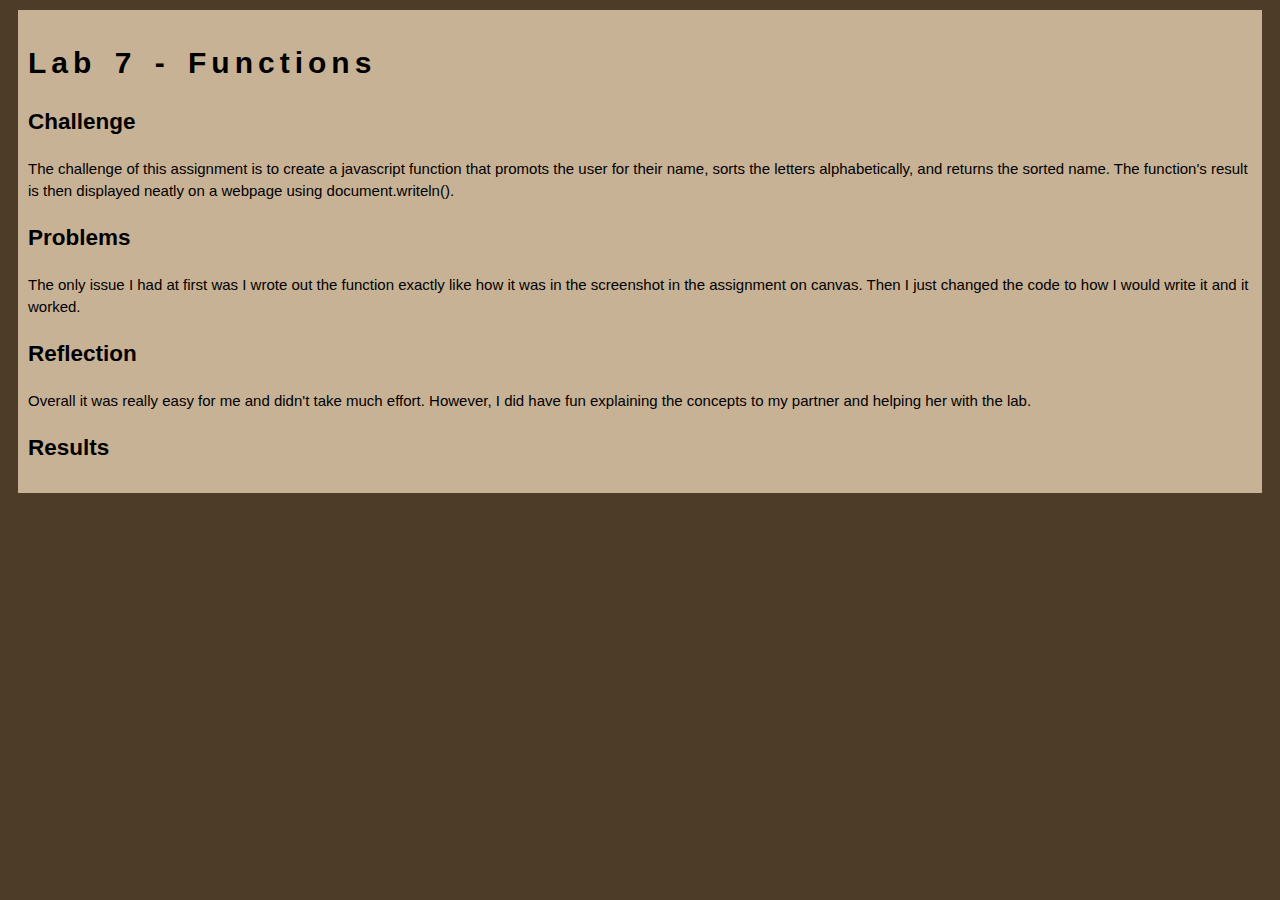
<file: lab7/index.html>
<!DOCTYPE html>
<html>
<head>
	<!-- This title is used for tabs and bookmarks -->
	<title>Lab 7 - Function</title>

	<!-- Use UTF character set, a good idea with any webpage -->
  	<meta charset="UTF-8" />
	<!-- Set viewport so page remains consistently scaled w narrow devices -->
  	<meta name="viewport" content="width=device-width, initial-scale=1.0" />
	
	<!-- Lab-specifc CSS file for any special styling of this particular page -->
	<link rel="stylesheet" type="text/css" href="css/lab.css">
	
	<!-- load jQuery library to make javascript easier (must be above our lab js)-->
	<script src="https://code.jquery.com/jquery-3.6.4.min.js"></script>
</head>
<body>
	<!-- Style this page by changing the CSS in ../css/site.css or css/lab.css -->
	<main id="content">
		<section>
			<h1>Lab 7 - Functions</h1>
			<div class="minor-section">
					<h2>Challenge</h2>
					<p>The challenge of this assignment is to create a
                        javascript function that promots the user for their
                        name, sorts the letters alphabetically, and returns the
                        sorted name. The function's result is then displayed
                        neatly on a webpage using document.writeln().
                    </p>

					<h2>Problems</h2>
					<p>The only issue I had at first was I wrote out the
                        function exactly like how it was in the screenshot in
                        the assignment on canvas. Then I just changed the code
                        to how I would write it and it worked.
                    </p>

					<h2>Reflection</h2>
					<p>Overall it was really easy for me and didn't take much
                        effort. However, I did have fun explaining the concepts
                        to my partner and helping her with the lab.</p>

					<h2>Results</h2>
                    <div>
                        <script src="./js/lab.js"></script>
                    </div>
			    </div>
		    </section>
		<nav id="links">
			<!-- Put links to other pages (including the homepage) here. -->
		</nav>
	</main>
</body>
</html>
</file>
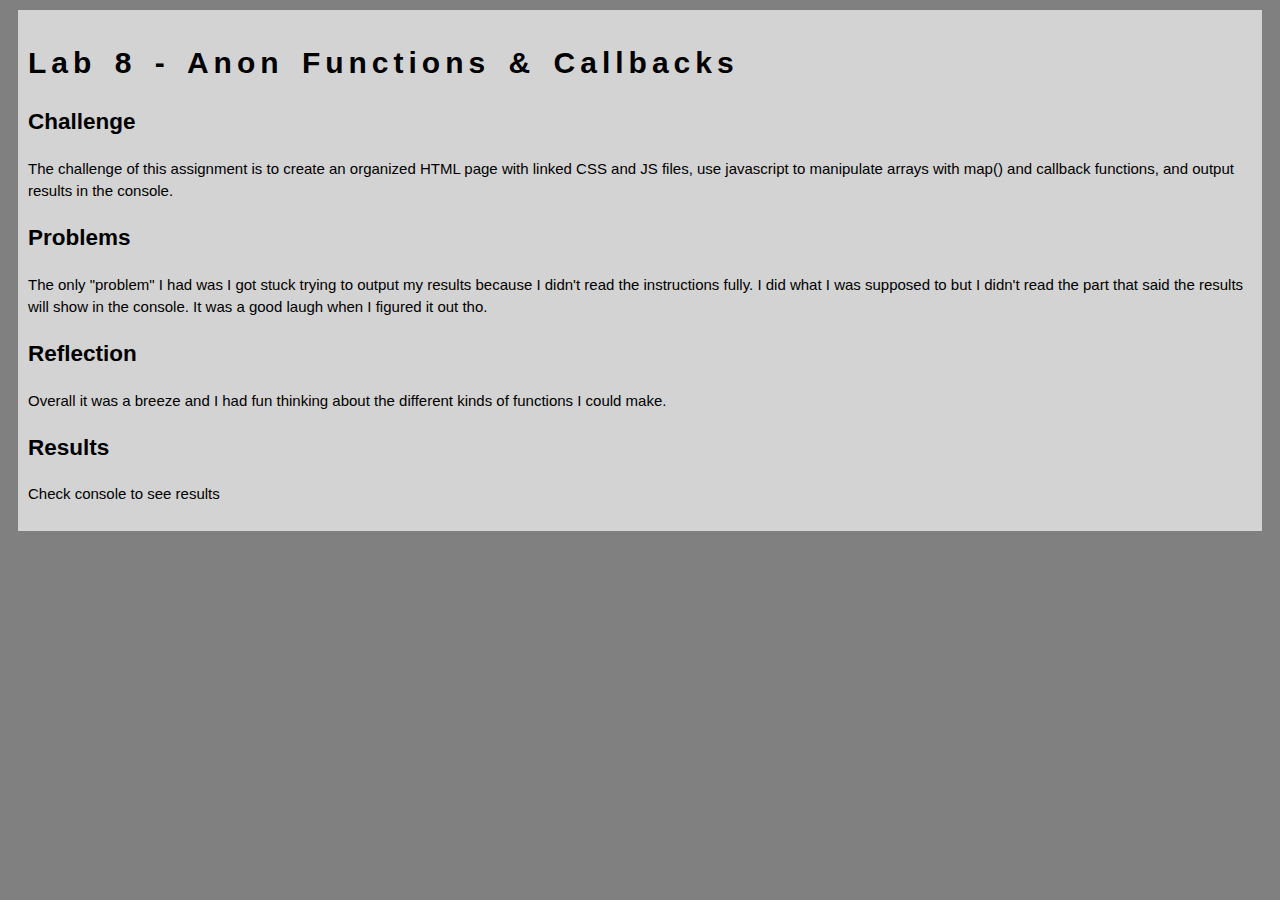
<file: lab8/index.html>
<html>
    <head>
        <title>Lab 8 - Anon Functions & Callbacks</title>

        <link rel="stylesheet" type="text/css" href="css/lab.css">

        <script src="./js/lab.js"></script>

    </head>
    <body>
        <div id="content">
            <h1>Lab 8 - Anon Functions & Callbacks</h1>
            <h2>Challenge</h2>
            <p>The challenge of this assignment is to create an
                organized HTML page with linked CSS and JS files, use
                javascript to manipulate arrays with map() and callback
                functions, and output results in the console.
            </p>
            <h2>Problems</h2>
            <p>The only "problem" I had was I got stuck trying to output my
                results because I didn't read the instructions fully. I did
                what I was supposed to but I didn't read the part that said the
                results will show in the console. It was a good laugh when I
                figured it out tho.
            </p>
            <h2>Reflection</h2>
            <p>Overall it was a breeze and I had fun thinking about the
                different kinds of functions I could make.
            </p>
            <h2>Results</h2>
            <p>Check console to see results</p>
        </div>
    </body>
</html>
</file>
<file: css/site.css>
/* we can use a single css file to style all the files in our wwebsite */

/* you can pick your own background colors, text colors, and fonts */

/* we can select an html element tag, in this case "body" will apply to the whole document */
body {
  font-family: Verdana,sans-serif;
  font-size: 15px;
  line-height: 1.5;
  /* colors can be specified by name, or by "hex value" */
  color: black;
  background-color: #0f311b;
}

/* we can have rules apply to multiple elements at the same time with commas */
h1,h2 {
  font-family: sans-serif;
}

/* and we can have rules that overlap other rules, both take effect */
h1 {
  letter-spacing: 5px;
  word-spacing: 5px;
  font-size: 200%;
}

/* the hashtag in a CSS selector selects an element by id, e.g., id="content" */
#content {
  margin: 10px;
  padding: 10px;
  border: solid 1px #888;
  background-color: #194f2b;
}

/* the period in a CSS selector selects an element by class, e.g., class="minor-section" */
.minor-section {
  padding: 10px;
  margin-bottom: 10px;
  border: solid 1px #888;
  background-color: #277b43;
}

a {
  color: black;
}
</file>
<file: css/homepage.css>
/* this css file will only style the homepage of our site */

.photos {
  margin: 2px;
  max-width: 200px;
}

.me{
  float: right;
  margin-left: 10px; 
  margin-right: 5px;
  max-width: 200px;
}
</file>
<file: lab1/css/lab.css>
/* Here we can set styles for this lab page that we don't want to effect others pages */

/* the period in a CSS selector selects an element by class, e.g., class="minor-section" */
.minor-section {
    padding: 10px;
    margin-bottom: 10px;
    border: solid 1px #888;
    background-color: #DDD8C4;
  }
</file>
<file: lab10/css/lab.css>
body{
    font-family:sans-serif;
    font-size: 15px;
    line-height: 1.5;
    /* colors can be specified by name, or by "hex value" */
    color: black;
    background-color: #f59ce6;
}

  
/* we can have rules apply to multiple elements at the same time with commas */
h1,h2{
    font-family: sans-serif;
}
  
  /* and we can have rules that overlap other rules, both take effect */
h1{
    letter-spacing: 5px;
    word-spacing: 5px;
    font-size: 200%;
}
  
  /* the hashtag in a CSS selector selects an element by id, e.g., id="content" */
.text p {
    display: inline-block;
    max-width: 60%;
    margin: 3px;
    padding: 5px 10px;
    border-radius: 15px;
    background-color: rgba(255, 255, 255, 0.213);
    color: black;
    font-family: sans-serif;
    font-size: 0.8em;
  }
</file>
<file: lab11/css/lab.css>
body{
    font-family: Verdana,sans-serif;
    font-size: 15px;
    line-height: 1.5;
    /* colors can be specified by name, or by "hex value" */
    color: black;
    background-color: #ffda03;
}
  
/* we can have rules apply to multiple elements at the same time with commas */
h1,h2{
    font-family: sans-serif;
}
  
  /* and we can have rules that overlap other rules, both take effect */
h1{
    letter-spacing: 5px;
    word-spacing: 5px;
    font-size: 200%;
}
  
  /* the hashtag in a CSS selector selects an element by id, e.g., id="content" */
#content{
    margin: 10px;
    padding: 10px;
    background-color: #fde992;
}
</file>
<file: lab13/css/lab.css>
body{
    font-family: Verdana,sans-serif;
    font-size: 15px;
    line-height: 1.5;
    /* colors can be specified by name, or by "hex value" */
    color: black;
    background-color: turquoise;
}


  /* and we can have rules that overlap other rules, both take effect */
h1{
    letter-spacing: 5px;
    word-spacing: 5px;
    font-size: 200%;
}
</file>
<file: lab16/css/lab.css>
body{
    font-family: Verdana,sans-serif;
    font-size: 15px;
    line-height: 1.5;
    /* colors can be specified by name, or by "hex value" */
    color: black;
    background-color: #ff036c;
}
   
  /* and we can have rules that overlap other rules, both take effect */
h1{
    letter-spacing: 5px;
    word-spacing: 5px;
    font-size: 200%;
}
  
  /* the hashtag in a CSS selector selects an element by id, e.g., id="content" */
#content{
    margin: 10px;
    padding: 10px;
    background-color: #ff6aa8;
}

#prev, #next{
    color: white;
    background-color: #ff036c;
}
</file>
<file: lab2/css/lab.css>
/* Here we can set styles for this lab page that we don't want to effect others pages */

/* the period in a CSS selector selects an element by class, e.g., class="minor-section" */
body{
  background-color: pink;
}

h1{
  font-family: 'Gill Sans', 'Gill Sans MT', Calibri;
  font-size: 42px;
  color: rgb(244, 63, 123);
}

h2{
  font-family: 'Gill Sans', 'Gill Sans MT', Calibri;
  color: rgb(244, 63, 123);
}

p{
  font-family: 'Gill Sans', 'Gill Sans MT', cursive;
  font-style: italic;
  color: #bc016b;
}

.challenge {
  padding: 10px;
  margin-bottom: 10px;
  border: dotted 5px #dc4c9b;
  background-color: #bbd7b0;
  }

.problems {
  padding: 10px;
  margin-bottom: 10px;
  border: double 5px #888;
  background-color: #fec5e3;
}

.reflect {
  padding: 10px;
  margin-bottom: 10px;
  border: dashed 2.5px #c8049d;
  background-color: #a1c2a4;
}
</file>
<file: lab3/css/lab.css>
/* Here we can set styles for this lab page that we don't want to effect others pages */

/* the period in a CSS selector selects an element by class, e.g., class="minor-section" */
body {
  font-family: Verdana,sans-serif;
  font-size: 15px;
  line-height: 1.5;
  /* colors can be specified by name, or by "hex value" */
  color: black;
  background-color: #702963;
}

/* the hashtag in a CSS selector selects an element by id, e.g., id="content" */
#content {
  margin: 10px;
  padding: 10px;
  border: solid 1px #888;
  background-color: #c45eb1;
}

.minor-section {
    padding: 10px;
    margin-bottom: 10px;
    border: solid 1px #888;
    background-color: #eed1e9;
  }

.htmlpage {
  margin: 2px;
  max-width: 700px;
}

.actualpage{
  margin: 2px;
  max-width: 1200px;
}
</file>
<file: lab4/css/lab.css>
/* Here we can set styles for this lab page that we don't want to effect others pages */

/* the period in a CSS selector selects an element by class, e.g., class="minor-section" */
body {
  font-family: Verdana,sans-serif;
  font-size: 15px;
  line-height: 1.5;
  /* colors can be specified by name, or by "hex value" */
  color: black;
  background-color: #3d6fe5;
}

/* we can have rules apply to multiple elements at the same time with commas */
h1,h2 {
  font-family: sans-serif;
}

/* and we can have rules that overlap other rules, both take effect */
h1 {
  letter-spacing: 5px;
  word-spacing: 5px;
  font-size: 200%;
}

/* the hashtag in a CSS selector selects an element by id, e.g., id="content" */
#content {
  margin: 10px;
  padding: 10px;
  background-color: #789ae8;
}

/* the period in a CSS selector selects an element by class, e.g., class="minor-section" */
.minor-section {
  padding: 10px;
  margin-bottom: 10px;
  background-color: #c2cde9;
}

a {
  color: black;
}
</file>
<file: lab5/css/lab.css>
/* Here we can set styles for this lab page that we don't want to effect others pages */

/* the period in a CSS selector selects an element by class, e.g., class="minor-section" */
body {
  font-family: Verdana,sans-serif;
  font-size: 15px;
  line-height: 1.5;
  /* colors can be specified by name, or by "hex value" */
  color: black;
  background-color: #d17700;
}

/* we can have rules apply to multiple elements at the same time with commas */
h1,h2 {
  font-family: sans-serif;
}

/* and we can have rules that overlap other rules, both take effect */
h1 {
  letter-spacing: 5px;
  word-spacing: 5px;
  font-size: 200%;
}

/* the hashtag in a CSS selector selects an element by id, e.g., id="content" */
#content {
  margin: 10px;
  padding: 10px;
  border: solid 1px #888;
  background-color: #deb075;
}

a {
  color: black;
}

.lowrider {
  margin: 10px;
  max-width: 700px;
  float: right;
}
</file>
<file: lab6/css/lab.css>
/* Here we can set styles for this lab page that we don't want to effect others pages */

/* the period in a CSS selector selects an element by class, e.g., class="minor-section" */
body {
  font-family: Verdana,sans-serif;
  font-size: 15px;
  line-height: 1.5;
  /* colors can be specified by name, or by "hex value" */
  color: black;
  background-color: #990b0b;
}

/* we can have rules apply to multiple elements at the same time with commas */
h1,h2 {
  font-family: sans-serif;
}

/* and we can have rules that overlap other rules, both take effect */
h1 {
  letter-spacing: 5px;
  word-spacing: 5px;
  font-size: 200%;
}

/* the hashtag in a CSS selector selects an element by id, e.g., id="content" */
#content {
  margin: 10px;
  padding: 10px;
  border: solid 1px #888;
  background-color: #f57373;
}

a {
  color: black;
}

.lowrider {
  margin: 10px;
  max-width: 700px;
  float: right;
}
</file>
<file: lab7/css/lab.css>
body{
    font-family: Verdana,sans-serif;
    font-size: 15px;
    line-height: 1.5;
    /* colors can be specified by name, or by "hex value" */
    color: black;
    background-color: #4c3c28;
}
  
/* we can have rules apply to multiple elements at the same time with commas */
h1,h2{
    font-family: sans-serif;
}
  
  /* and we can have rules that overlap other rules, both take effect */
h1{
    letter-spacing: 5px;
    word-spacing: 5px;
    font-size: 200%;
}
  
  /* the hashtag in a CSS selector selects an element by id, e.g., id="content" */
#content{
    margin: 10px;
    padding: 10px;
    background-color: #c8b296;
}
  
a{
    color: black;
}
</file>
<file: lab8/css/lab.css>
body{
    font-family: Verdana,sans-serif;
    font-size: 15px;
    line-height: 1.5;
    /* colors can be specified by name, or by "hex value" */
    color: black;
    background-color: grey;
}
  
/* we can have rules apply to multiple elements at the same time with commas */
h1,h2{
    font-family: sans-serif;
}
  
  /* and we can have rules that overlap other rules, both take effect */
h1{
    letter-spacing: 5px;
    word-spacing: 5px;
    font-size: 200%;
}
  
  /* the hashtag in a CSS selector selects an element by id, e.g., id="content" */
#content{
    margin: 10px;
    padding: 10px;
    background-color: lightgray;
}
  
a{
    color: black;
}
</file>
